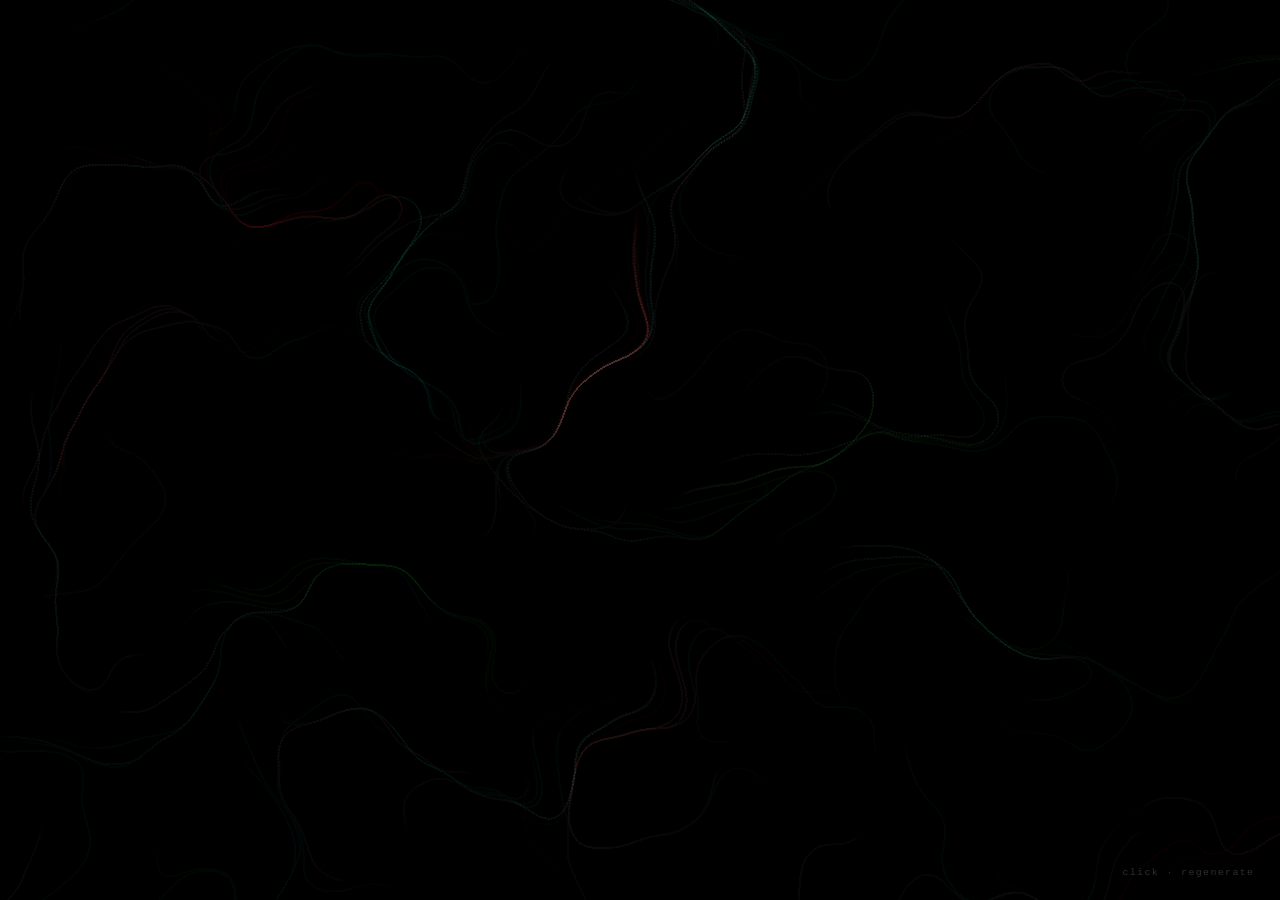
<file: flowfield.html>
<!DOCTYPE html>
<html lang="pt-BR">

<head>
  <meta charset="UTF-8">
  <meta name="viewport" content="width=device-width, initial-scale=1.0">
  <title>flowfield — mari herzer</title>
  <style>
    *,
    *::before,
    *::after {
      box-sizing: border-box;
      margin: 0;
      padding: 0;
    }

    html,
    body {
      width: 100%;
      height: 100%;
      overflow: hidden;
      background: #000;
    }

    canvas {
      display: block;
      position: fixed;
      inset: 0;
      width: 100vw;
      height: 100vh;
    }

    #hint {
      position: fixed;
      bottom: 1.4rem;
      right: 1.6rem;
      font-family: 'Courier New', monospace;
      font-size: 0.62rem;
      letter-spacing: 0.14em;
      color: rgba(255, 255, 255, 0.18);
      pointer-events: none;
      user-select: none;
    }
  </style>
</head>

<body>
  <canvas id="c"></canvas>
  <div id="hint">click · regenerate</div>

  <script>
    (function () {

      // ── Perlin noise (2D) ─────────────────────────────────────────────────────
      const _p = new Uint8Array(256);
      for (let i = 0; i < 256; i++) _p[i] = i;
      for (let i = 255; i > 0; i--) {
        const j = Math.floor(Math.random() * (i + 1));
        [_p[i], _p[j]] = [_p[j], _p[i]];
      }
      const perm = new Uint8Array(512);
      for (let i = 0; i < 512; i++) perm[i] = _p[i & 255];

      function fade(t) { return t * t * t * (t * (t * 6 - 15) + 10); }
      function lerp(a, b, t) { return a + t * (b - a); }
      function grad(h, x, y) {
        const g = h & 3;
        const u = g < 2 ? x : y, v = g < 2 ? y : x;
        return ((g & 1) ? -u : u) + ((g & 2) ? -v : v);
      }
      function noise(x, y) {
        const X = Math.floor(x) & 255, Y = Math.floor(y) & 255;
        const xf = x - Math.floor(x), yf = y - Math.floor(y);
        const u = fade(xf), v = fade(yf);
        const a = perm[X] + Y, b = perm[X + 1] + Y;
        return lerp(
          lerp(grad(perm[a], xf, yf), grad(perm[b], xf - 1, yf), u),
          lerp(grad(perm[a + 1], xf, yf - 1), grad(perm[b + 1], xf - 1, yf - 1), u),
          v
        );
      }
      function fbm(x, y, oct) {
        let v = 0, a = 0.5, f = 1, m = 0;
        for (let i = 0; i < oct; i++) {
          v += noise(x * f, y * f) * a;
          m += a; a *= 0.5; f *= 2.0;
        }
        return v / m;
      }

      // ── Canvas setup ──────────────────────────────────────────────────────────
      const canvas = document.getElementById('c');
      const ctx = canvas.getContext('2d');
      let W, H;

      function resize() {
        W = canvas.width = window.innerWidth;
        H = canvas.height = window.innerHeight;
      }

      // ── Audio analysis (optional — only if audioCtx is provided externally) ──
      // When embedded in the world engine, window._flowfieldAudio is set to an
      // AnalyserNode so the field can react to the soundtrack.
      // Falls back gracefully if not present.
      let _analyser = null;
      let _freqData = null;

      function getAudioEnergy() {
        // Returns [bassEnergy, midEnergy, highEnergy], each in [0,1]
        if (!_analyser) {
          // Try to pick up an analyser injected by the world engine
          if (window._flowfieldAnalyser) {
            _analyser = window._flowfieldAnalyser;
            _freqData = new Uint8Array(_analyser.frequencyBinCount);
          } else {
            return [0, 0, 0];
          }
        }
        _analyser.getByteFrequencyData(_freqData);
        const len = _freqData.length;
        // Bass: bins 0–5%, Mid: 5–30%, High: 30–70%
        const bassEnd = Math.floor(len * 0.05);
        const midEnd  = Math.floor(len * 0.30);
        const highEnd = Math.floor(len * 0.70);
        let bass = 0, mid = 0, high = 0;
        for (let i = 0;       i < bassEnd; i++) bass += _freqData[i];
        for (let i = bassEnd; i < midEnd;  i++) mid  += _freqData[i];
        for (let i = midEnd;  i < highEnd; i++) high += _freqData[i];
        bass /= bassEnd * 255;
        mid  /= (midEnd - bassEnd) * 255;
        high /= (highEnd - midEnd) * 255;
        return [bass, mid, high];
      }

      // ── Color system ──────────────────────────────────────────────────────────
      // Desaturated palette: greyish-teal + muted ochre / slate-green + dusty violet
      // Saturation deliberately pulled down, lightness kept in the 35–55 range
      // so peaks never blow out to white.

      function hsl(h, s, l, a) {
        return `hsla(${h | 0},${s | 0}%,${l | 0}%,${a.toFixed(3)})`;
      }

      function lerpHSL(h1, s1, l1, h2, s2, l2, t) {
        let dh = h2 - h1;
        if (dh > 180) dh -= 360;
        if (dh < -180) dh += 360;
        return [h1 + dh * t, lerp(s1, s2, t), lerp(l1, l2, t)];
      }

      // palette A: greyed teal (185°, s38, l38) → muted ochre (50°, s45, l44)
      // palette B: slate green (148°, s32, l36) → dusty violet (272°, s30, l38)
      // All saturations ≤ 45 — no pure hues, nothing bleaches to white.
      function lineColor(normPos, globalPhase, alpha, bassBoost) {
        const blend = Math.sin(globalPhase * Math.PI * 2) * 0.5 + 0.5;

        // Bass energy very slightly pushes lightness up — subtle warmth on beat
        const lBoost = bassBoost * 8;

        const [hA, sA, lA] = lerpHSL(185, 38, 38 + lBoost, 50, 45, 44 + lBoost, normPos);
        const [hB, sB, lB] = lerpHSL(148, 32, 36 + lBoost, 272, 30, 38 + lBoost, normPos);

        const [h, s, l] = lerpHSL(hA, sA, lA, hB, sB, lB, blend);
        return hsl(h, s, l, alpha);
      }

      // ── Flow field particles ───────────────────────────────────────────────────

      const NUM_LINES   = 180;
      const TAIL        = 80;
      const STEP_LEN    = 3.2;
      const NOISE_ZOOM  = 0.0018;
      const NOISE_SPEED = 0.000055;
      const CURL_AMP    = 0.45;

      let lines  = [];
      let fieldT = 0;
      let colorT = 0;

      function randomX() { return Math.random() * W * 1.2 - W * 0.1; }
      function randomY() { return Math.random() * H * 1.2 - H * 0.1; }

      function fieldAngle(x, y, t, midBoost) {
        const nx = x * NOISE_ZOOM, ny = y * NOISE_ZOOM;
        const n1 = fbm(nx + t * 1.1, ny + t * 0.7, 4);
        // Mid energy slightly increases curl intensity — more turbulence
        const curl = CURL_AMP + midBoost * 0.6;
        const n2 = fbm(nx + 3.7 + t * 0.6, ny + 1.9 + t * 0.9, 3);
        return (n1 * 4.0 + n2 * curl) * Math.PI * 2;
      }

      function spawnLine(l) {
        l.x = randomX();
        l.y = randomY();
        l.buf  = new Float32Array(TAIL * 2);
        l.head = 0;
        l.len  = 0;
        for (let i = 0; i < TAIL; i++) {
          const angle = fieldAngle(l.x, l.y, fieldT, 0);
          l.x += Math.cos(angle) * STEP_LEN;
          l.y += Math.sin(angle) * STEP_LEN;
          l.buf[i * 2]     = l.x;
          l.buf[i * 2 + 1] = l.y;
        }
        l.head = TAIL - 1;
        l.len  = TAIL;
        const midAngle = fieldAngle(l.x, l.y, fieldT, 0);
        l.colorPos  = (midAngle / (Math.PI * 2) + 1) % 1;
        l.alpha     = Math.random() * 0.05 + 0.015;
        l.lifeSpeed = 0.004 + Math.random() * 0.008;
        l.lifeT     = Math.random() * Math.PI * 2;
      }

      function isOffscreen(x, y) {
        return x < -W * 0.2 || x > W * 1.2 || y < -H * 0.2 || y > H * 1.2;
      }

      function stepLine(l, midBoost) {
        const angle = fieldAngle(l.x, l.y, fieldT, midBoost);
        // High energy slightly speeds up movement
        const spd = STEP_LEN;
        l.x += Math.cos(angle) * spd;
        l.y += Math.sin(angle) * spd;
        l.head = (l.head + 1) % TAIL;
        l.buf[l.head * 2]     = l.x;
        l.buf[l.head * 2 + 1] = l.y;
        if (l.len < TAIL) l.len++;
        if (isOffscreen(l.x, l.y)) spawnLine(l);
      }

      function init() {
        lines = [];
        for (let i = 0; i < NUM_LINES; i++) {
          const l = {};
          spawnLine(l);
          lines.push(l);
        }
      }

      // ── Render ────────────────────────────────────────────────────────────────

      const offCanvas = document.createElement('canvas');
      const offCtx    = offCanvas.getContext('2d');

      function syncOff() {
        offCanvas.width  = W;
        offCanvas.height = H;
      }

      // DECAY_ALPHA: decay at peak brightness — long trails at peak
      const DECAY_ALPHA = 0.010;

      let globalT  = 0;
      let lastTime = performance.now();

      function frame(now) {
        requestAnimationFrame(frame);
        const dt = Math.min(now - lastTime, 50);
        lastTime = now;
        globalT += dt * 0.001;

        fieldT += NOISE_SPEED * dt;
        colorT += 0.000028 * dt;

        if (offCanvas.width !== W || offCanvas.height !== H) syncOff();

        // Audio
        const [bass, mid, high] = getAudioEnergy();

        // ── Global pulse ──────────────────────────────────────────────────────
        // Slow cycle, gentle ramp. Exponent 5 = gradual swell not a burst.
        const raw         = Math.sin(globalT * 0.16) * 0.5 + 0.5;
        const pulsed      = Math.pow(raw, 5.0) + bass * 0.04;
        const globalPulse = Math.min(1, pulsed);

        // High ceiling (0.08) aggressively clears the buffer when dark → pitch black.
        // At peak it drops to DECAY_ALPHA so bright trails linger.
        const currentDecay = lerp(0.08, DECAY_ALPHA, globalPulse);

        offCtx.fillStyle = `rgba(0,0,0,${currentDecay})`;
        offCtx.fillRect(0, 0, W, H);

        for (let i = 0; i < NUM_LINES; i++) {
          const l = lines[i];
          stepLine(l, mid);
          l.lifeT += l.lifeSpeed;

          const shimmer     = Math.sin(l.lifeT * 60) * 0.5 + 0.5;
          // Floor 0.35: enough lines stay alive and bright in the dark phase.
          const pulseFloor  = Math.max(globalPulse, 0.35);
          const highFlicker = 1 + high * 0.10;
          const a  = l.alpha * (0.4 + shimmer * 0.6) * pulseFloor * highFlicker;
          // Thinner lines: 0.28–0.55 range (was 0.55–0.90)
          const lw = 0.28 + shimmer * 0.27;
          const col = lineColor(l.colorPos, colorT, a, bass);

          offCtx.save();
          offCtx.globalCompositeOperation = 'lighter';
          offCtx.strokeStyle = col;
          offCtx.lineWidth   = lw;
          offCtx.lineCap     = 'round';
          offCtx.lineJoin    = 'round';
          offCtx.beginPath();

          const oldest = (l.head - l.len + 1 + TAIL) % TAIL;
          offCtx.moveTo(l.buf[oldest * 2], l.buf[oldest * 2 + 1]);
          for (let s = 1; s < l.len; s++) {
            const idx = (oldest + s) % TAIL;
            offCtx.lineTo(l.buf[idx * 2], l.buf[idx * 2 + 1]);
          }
          offCtx.stroke();
          offCtx.restore();
        }

        ctx.clearRect(0, 0, W, H);
        ctx.drawImage(offCanvas, 0, 0);
      }

      canvas.addEventListener('click', () => {
        offCtx.clearRect(0, 0, W, H);
        fieldT += 12.0 + Math.random() * 8.0;
        init();
      });

      window.addEventListener('resize', () => {
        resize();
        syncOff();
      });

      resize();
      syncOff();
      init();
      requestAnimationFrame(frame);

    })();
  </script>
</body>

</html>
</file>
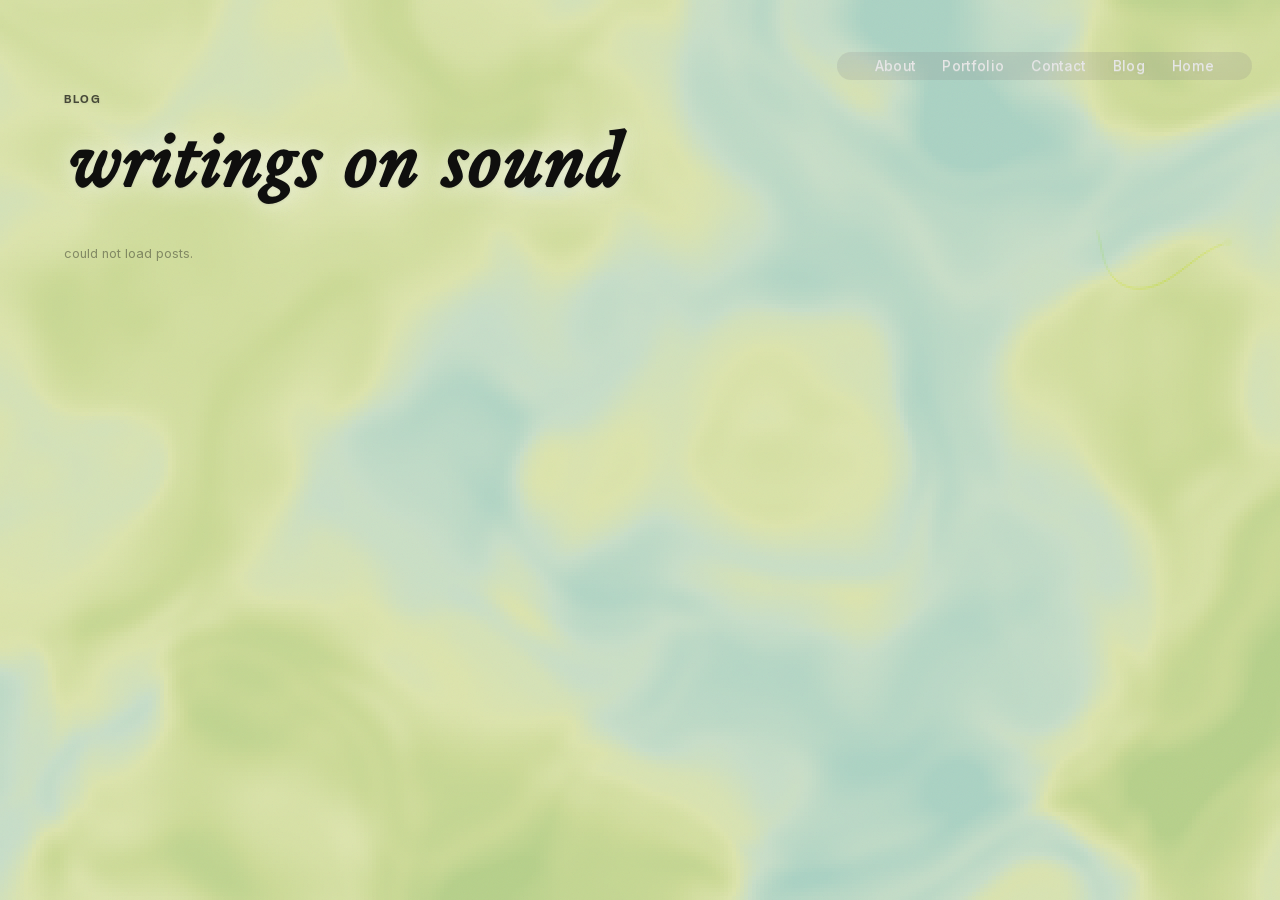
<file: substack.html>
<!DOCTYPE html>
<html lang="en">
<head>
  <meta charset="UTF-8">
  <meta http-equiv="X-UA-Compatible" content="IE=edge">
  <meta name="viewport" content="width=device-width, initial-scale=1.0">
  <title>Mari Herzer · writings on sound</title>
  <link rel="preconnect" href="https://fonts.googleapis.com">
  <link rel="preconnect" href="https://fonts.gstatic.com" crossorigin>
  <link rel="stylesheet" href="https://fonts.googleapis.com/css2?family=DM+Serif+Display:ital@0;1&display=swap">
  <link rel="stylesheet" href="styles.css?v=202605211530">
  <link rel="icon" href="resources/img/favicon1.ico" type="image/x-icon">

  <style>
    /* ── unlock scroll ── */
    html, body             { overflow-y: auto !important; overflow-x: hidden; height: auto !important; }
    html, body, .container { overflow-y: auto !important; }

    .substack-page.container {
      position: relative !important;
      height: auto !important;
      min-height: 100vh;
      overflow: visible !important;
      max-width: none;
      padding: calc(5.8rem + env(safe-area-inset-top, 0)) max(5vw, env(safe-area-inset-right, 12px))
               max(12vh, 5.5rem) max(5vw, env(safe-area-inset-left, 12px));
      gap: 0;
      margin: 0;
      left: auto;
      top: auto;
      z-index: 4;
    }

    /* Same horizontal rail as colaborar / about .onepager-inner */
    .substack-inner {
      width: min(1240px, 92vw);
      margin: 0 auto;
    }

    #player-ui        { display: none !important; }
    .lang-switcher    { display: none !important; }



    /* ── eyebrow rhythm like onepager ── */
    .substack-eyebrow {
      font-family: 'Brut Grotesque', 'Inter', sans-serif;
      font-size: 0.68rem;
      font-weight: 700;
      letter-spacing: 0.14em;
      text-transform: uppercase;
      opacity: 0.72;
      margin-bottom: 1rem;
    }

    .substack-header {
      margin-bottom: 3rem;
      padding-bottom: 0;
      border-bottom: none;
      max-width: min(680px, 100%);
    }

    .substack-header h2 {
      margin: 0;
      color: var(--ink);
    }

    .rss-post {
      margin-bottom: 5.5rem;
      padding-bottom: 0;
      border-bottom: none;
      max-width: min(680px, 100%);
    }
    .rss-post:last-child { margin-bottom: 0; }

    .rss-post-header {
      display: flex;
      align-items: baseline;
      gap: 1rem;
      margin-bottom: 1rem;
      flex-wrap: wrap;
    }
    .rss-post-title {
      font-size: clamp(1.08rem, 2.25vw, 1.95rem);
      font-weight: 500;
      letter-spacing: -0.015em;
      line-height: 1.22;
      font-style: normal;
      font-family: 'Brut Grotesque', 'Inter', sans-serif;
    }
    .rss-post-date {
      font-size: 0.68rem;
      letter-spacing: 0.14em;
      opacity: 0.5;
      white-space: nowrap;
      font-family: 'Brut Grotesque', 'Inter', sans-serif;
      font-weight: 500;
      text-transform: uppercase;
    }

    .rss-post-body {
      font-family: 'Brut Grotesque', 'Inter', sans-serif;
      font-size: clamp(1.08rem, 2.25vw, 1.95rem);
      line-height: 1.22;
      letter-spacing: -0.015em;
      font-weight: 500;
      color: rgba(15, 15, 14, 0.88);
      text-align: justify;
      max-width: 30ch;
    }
    .rss-post-body p { margin-bottom: 1.2rem; }
    .rss-post-body img { max-width: 100%; height: auto; margin: 1rem 0; }
    .rss-post-body h1,
    .rss-post-body h2,
    .rss-post-body h3 {
      font-family: 'Brut Grotesque', 'Inter', sans-serif;
      font-weight: 700;
      font-style: normal;
      margin: 1.4em 0 0.6em;
      text-align: left;
    }

    .rss-post-link {
      display: inline-block;
      margin-top: 1.2rem;
      font-size: 0.68rem;
      letter-spacing: 0.14em;
      opacity: 0.55;
      text-decoration: none;
      color: var(--accent-2);
      transition: opacity 0.2s;
      font-family: 'Brut Grotesque', 'Inter', sans-serif;
      font-weight: 700;
      text-transform: uppercase;
    }
    .rss-post-link:hover { opacity: 1; }
  </style>
</head>
<body class="nav-unified legacy-home-noise-bg mh-substack">

  <canvas id="bg-canvas"></canvas>
  <canvas id="creature-canvas"></canvas>
  <canvas id="world-canvas"></canvas>
  <div class="noise"></div>
  <div id="cinema-veil"></div>

  <nav class="sliding-panel home-main-nav" aria-label="Primary">
    <button type="button" class="panel-trigger" aria-expanded="false" aria-controls="homeNavPanelContent" id="homeNavTrigger">
      <span class="trigger-label">Menu</span>
    </button>
    <div class="panel-content" id="homeNavPanelContent">
      <button type="button" class="home-menu-close-mobile" id="homeMenuCloseMobile" aria-label="Close menu">Close</button>
      <div class="home-nav-desktop-inner">
        <div class="nav-links nav-links--home-desktop">

          <a href="index-en.html#about" class="nav-item">
            About
          </a>

          <a href="portfolio-en.html" class="nav-item">
            Portfolio
          </a>

          <button class="btnC nav-item" type="button">
            Contact
          </button>

          <dialog id="contatoDialog">
            <button class="btnClose2 dialog-close">&#x2715;</button>
            <div class="dialog-body dialog-body--contato">
              <p><span class="contact-label">instagram</span><br>
                <a href="https://instagram.com/mariherzer" target="_blank">@mariherzer</a></p>
              <p><span class="contact-label">email</span><br>
                <a href="mailto:mari@mariherzer.org">mari@mariherzer.org</a></p>
            </div>
          </dialog>

          <a href="substack.html" class="nav-item">
            Blog
          </a>

          <a href="index-en.html" class="nav-item nav-item--home-foot">Home</a>

          <div class="nav-links-social">
            <a href="https://www.instagram.com/mariherzer/" target="_blank" rel="noopener noreferrer">Instagram</a>
            <a href="https://mariherzer.bandcamp.com/" target="_blank" rel="noopener noreferrer">Bandcamp</a>
          </div>

        </div>
      </div>
    </div>
  </nav>

  <main class="substack-page container">

    <div class="substack-inner">
      <div class="substack-header">
        <p class="substack-eyebrow">blog</p>
        <h2>writings on sound</h2>
      </div>

      <div id="rss-feed">
        <p style="opacity:0.4;font-size:0.8rem;letter-spacing:0.14em;text-transform:uppercase;font-family:'Brut Grotesque',sans-serif;font-weight:700;">loading…</p>
      </div>
    </div>

    <script>
    fetch('https://api.rss2json.com/v1/api.json?rss_url=' + encodeURIComponent('https://writingsonsound1.substack.com/feed'))
      .then(r => r.json())
      .then(data => {
        const feed = document.getElementById('rss-feed');
        feed.innerHTML = '';
        (data.items || []).forEach(item => {
          const date    = new Date(item.pubDate);
          const dateStr = date.toLocaleDateString('en-GB', { day:'2-digit', month:'short', year:'numeric' });
          const article = document.createElement('article');
          article.className = 'rss-post';
          article.innerHTML = `
            <div class="rss-post-header">
              <h3 class="rss-post-title">${item.title}</h3>
              <span class="rss-post-date">${dateStr}</span>
            </div>
            <div class="rss-post-body">${item.content || item.description}</div>
            <a class="rss-post-link" href="${item.link}" target="_blank" rel="noopener">read on substack ↗</a>
          `;
          feed.appendChild(article);
        });
      })
      .catch(() => {
        document.getElementById('rss-feed').innerHTML =
          '<p style="opacity:0.4;font-size:0.8rem;">could not load posts.</p>';
      });
    </script>

  </main>

  <div id="player-ui"></div>

  <script src="script.js?v=202604295076"></script>
</body>
</html>
</file>
<file: styles.css>
/* v202605032400 */
/* ─────────────────────────────────────────
   FONTS
───────────────────────────────────────── */

@font-face {
  font-family: 'Inter';
  src: url(resources/fonts/InterVariable.woff2) format('woff2');
  font-display: swap;
}

@font-face {
  font-family: 'Monotalic';
  src: url(resources/fonts/MonotalicBold.woff2) format('woff2');
  font-weight: bold;
  font-display: swap;
}

@font-face {
  font-family: 'Brut Grotesque';
  src: url(resources/fonts/Brut_Medium.woff2) format('woff2');
  font-weight: 500;
  font-style: normal;
  font-display: swap;
}

@font-face {
  font-family: 'Brut Grotesque';
  src: url(resources/fonts/Brut_Bold.woff2) format('woff2');
  font-weight: 700;
  font-style: normal;
  font-display: swap;
}

@font-face {
  font-family: 'Legitima';
  src: url(resources/fonts/LegitimaRegular.woff2) format('woff2');
  font-weight: normal;
  font-style: normal;
  font-display: swap;
}

@font-face {
  font-family: 'Mina';
  src: url(resources/fonts/Minaf.woff2) format('woff2');
  font-weight: bold;
  font-style: normal;
  font-display: swap;
}

@font-face {
  font-family: 'Legitima';
  src: url(resources/fonts/LegitimaItalic.woff2) format('woff2');
  font-weight: normal;
  font-style: italic;
  font-display: swap;
}

/* keep legacy aliases so existing rules still resolve */
@font-face {
  font-family: 'Legitima Regular';
  src: url(resources/fonts/LegitimaRegular.woff2) format('woff2');
  font-weight: normal;
  font-display: swap;
}

@font-face {
  font-family: 'Legitima Italic';
  src: url(resources/fonts/LegitimaItalic.woff2) format('woff2');
  font-weight: normal;
  font-style: normal;
  font-display: swap;
}

/* ─────────────────────────────────────────
   VARIABLES
───────────────────────────────────────── */

:root {
  --bg:       #e8ece3;
  --ink:      #0f0f0e;
  --accent:   #b8d832;
  --accent-2: #6b8c3e;
  --muted:    #7a7e72;
  --white:    #f5f7f0;
  --radius:   4px;
  --mono:     'Courier New', monospace;
  /* Unified edge inset — homepage, sticky titles, portfolio bar (paired with env(safe-area-inset-*)) */
  --page-edge: 1.75rem;
  /* Shifts marquee title block slightly right; shared with sobre/portfolio sticky titles */
  --title-align-nudge: 0.42rem;
  --title-inline-start: calc(max(var(--page-edge), env(safe-area-inset-left, 0px)) + var(--title-align-nudge));
  --brand-title-pad-inline: max(var(--page-edge), env(safe-area-inset-left, 0px));
  --brand-title-pad-inline-end: max(var(--page-edge), env(safe-area-inset-right, 0px));
  /* Shared by index marquee, portfolio fixed h2, about onepager title band */
  --home-title-line-clamp: clamp(2.2rem, 8.2vw, 5rem);
  --title-band-extra: 0.85rem;
  /* Mirrors .site-subtitles-home li padding-bottom — desktop sonic button offset */
  --site-subtitle-li-gap: 0.52rem;
  --home-bottom-rail-inset: max(var(--page-edge), env(safe-area-inset-bottom, 0px));
}

@media (min-width: 1024px) {
  :root {
    --desktop-title-cap-height: calc(var(--home-title-line-clamp) * 0.95);
    /* .home-nav-desktop-inner vertical padding 0.38rem×2 + link line box (Inter ~1.02rem cap) */
    --desktop-nav-pill-outer-h: calc(0.76rem + clamp(0.86rem, 1.02vw, 1.02rem) * 1.22);
    /* Nav pill vertical center aligns with title line vertical center */
    --desktop-menu-pill-top: calc(
      max(var(--page-edge), env(safe-area-inset-top, 0px)) +
      var(--desktop-title-cap-height) * 0.5 -
      var(--desktop-nav-pill-outer-h) * 0.5
    );
  }
}

@media (max-width: 1023px) {
  :root {
    --page-edge: 1.5rem;
    --home-title-line-clamp: clamp(2rem, 13vw, 3.5rem);
    --title-band-extra: 0.55rem;
    /* Titles (home / sobre / portfolio) sit slightly closer to the left edge vs desktop */
    --title-align-nudge: 0.14rem;
    /* Unified mobile brand line — home, about, portfolio, blog */
    --brand-title-size-mobile: calc(var(--home-title-line-clamp) + 2px);
    --brand-title-tracking-mobile: 0.011em;
    --brand-title-inline-shift: 0.18rem;
    --title-top-inset: max(var(--page-edge), env(safe-area-inset-top, 0px));
    --mobile-title-cap-height: calc(var(--brand-title-size-mobile) * 0.95);
    /* Menu / Fechar pill: padding 0.5rem×2 + label 0.82rem with line-height: 1 on label (matches .panel-trigger) */
    --mobile-menu-pill-outer-h: calc(1rem + 0.82rem);
    /* Same geometry as desktop (midline), then nudge down slightly — not full baseline lock */
    --mobile-menu-pill-drop: clamp(3px, 0.28rem, 6px);
    --mobile-menu-pill-top: calc(
      var(--title-top-inset) +
      var(--mobile-title-cap-height) * 0.5 -
      var(--mobile-menu-pill-outer-h) * 0.5 +
      var(--mobile-menu-pill-drop)
    );
  }
}

/* ─────────────────────────────────────────
   RESET & BASE
───────────────────────────────────────── */

*, *::before, *::after {
  box-sizing: border-box;
  margin: 0;
  padding: 0;
}

html {
  font-size: 16px;
  scroll-behavior: smooth;
}

html, body {
  height: 100%;
  overflow: hidden; /* prevent mobile scroll */
}

body {
  background-color: var(--bg);
  color: var(--ink);
  font-family: 'Inter', sans-serif;
  min-height: 100vh;
  overflow-x: hidden;
  overflow-y: hidden;
}

html:has(body.site-home) {
  background-color: transparent;
}

/* About overlay: html stayed transparent → thin white bleed above black body */
html:has(body.onepager-active) {
  background-color: #000;
  color-scheme: dark;
  /* Mirror portfolio scroll root (portfolio.html unlocks html+body) → same scrollbar as portfolio */
  overflow-x: hidden;
  overflow-y: auto !important;
  height: auto !important;
}

body.onepager-active {
  background: #000;
  color: #fff;
  color-scheme: dark;
  overflow-x: hidden !important;
  overflow-y: visible !important;
}

body.onepager-active .container,
body.onepager-active .home-marquee-anchor,
body.onepager-active .home-video-backdrop,
body.onepager-active #player-ui,
body.onepager-active #homeCornerSubtitles,
body.onepager-active #bg-canvas,
body.onepager-active #creature-canvas,
body.onepager-active #world-canvas,
body.onepager-active #cinema-veil,
body.onepager-active .noise {
  display: none !important;
}

/*
 * Sliding nav above #colaborar-page (z-index ~120).
 * Bump z-index here only — do NOT set position: relative; it overrides desktop fixed+top+right and pins the pill top-left over the title.
 */
body.onepager-active.site-home .home-main-nav {
  z-index: 280;
}

body.onepager-active.site-home #langSwitcher {
  z-index: 200;
}

body.nav-unified .home-main-nav {
  position: relative;
  z-index: 280;
}

/* Blog: body fill must not obscure fixed #bg-canvas */
body:not(.portfolio-page).nav-unified:not(.site-home) {
  background-color: transparent !important;
}

/* xyudiw2: never backdrop-blur #bg-canvas behind main — blur smears the FBM into a mushy faux-gradient */
body.legacy-home-noise-bg main.substack-page.container {
  background: transparent;
  backdrop-filter: none;
  -webkit-backdrop-filter: none;
}

/* xyudiw2: raw canvas bleed — no paper slab behind text (readable via subtle text-shadow instead) */
body.legacy-home-noise-bg .substack-inner {
  background: transparent;
}

body.legacy-home-noise-bg .substack-eyebrow,
body.legacy-home-noise-bg .substack-header h2 {
  text-shadow:
    0 0 22px rgba(248, 249, 245, 0.65),
    0 0 40px rgba(248, 249, 245, 0.35),
    0 1px 3px rgba(15, 15, 14, 0.12);
}

body.legacy-home-noise-bg .rss-post-title,
body.legacy-home-noise-bg .rss-post-date {
  text-shadow:
    0 0 18px rgba(248, 249, 245, 0.55),
    0 1px 2px rgba(15, 15, 14, 0.1);
}

body.legacy-home-noise-bg .rss-post-body,
body.legacy-home-noise-bg .rss-post-body p {
  text-shadow:
    0 0 16px rgba(248, 249, 245, 0.5),
    0 1px 2px rgba(15, 15, 14, 0.08);
}

body.legacy-home-noise-bg a.rss-post-link {
  text-shadow: 0 0 12px rgba(248, 249, 245, 0.45);
}

/* Blog (Substack) — header line matches brand title metrics on other pages */
body.mh-substack .substack-header h2 {
  font-family: 'Legitima', 'Legitima Italic', serif;
  font-style: italic;
  font-weight: 700;
  font-size: var(--home-title-line-clamp);
  line-height: 0.95;
  letter-spacing: 0.03em;
  margin: 0;
  color: var(--ink);
}

@media (max-width: 1023px) {
  body.mh-substack .substack-header h2 {
    font-size: var(--brand-title-size-mobile);
    letter-spacing: var(--brand-title-tracking-mobile);
  }
}

/* ── MOBILE FULLSCREEN HOME NAV — sonic world paused; menu overlay is opaque #000 outside Substack ── */
body.site-home.home-menu-open:not([data-world]) #bg-canvas,
body.site-home.home-menu-open:not([data-world]) #creature-canvas,
body.site-home.home-menu-open:not([data-world]) #world-canvas {
  opacity: 0 !important;
  visibility: hidden !important;
  pointer-events: none !important;
  transition: none !important;
}
body.site-home.home-menu-open:not([data-world]) .noise {
  opacity: 0 !important;
}
/* Animated shader stays visible behind the blog (Substack) menu only — index/portfolio/nav hide canvases while open */
body.home-menu-open:not(.mh-substack):not([data-world]) #bg-canvas,
body.home-menu-open:not(.mh-substack):not([data-world]) #creature-canvas,
body.home-menu-open:not(.mh-substack):not([data-world]) #world-canvas {
  opacity: 0 !important;
  visibility: hidden !important;
  pointer-events: none !important;
}
body.home-menu-open:not(.mh-substack):not([data-world]) .noise {
  opacity: 0 !important;
}
body.site-home.home-menu-open:not([data-world]) .site-title,
body.site-home.home-menu-open:not([data-world]) #home-corner-cluster,
body.site-home.home-menu-open:not([data-world]) #langSwitcher {
  visibility: hidden;
  opacity: 0 !important;
  pointer-events: none;
}

body.site-home.home-menu-open:not([data-world]) #play-btn {
  border-color: rgba(255,255,255,0.85) !important;
  color: #fff !important;
}
body.site-home.home-menu-open:not([data-world]) #play-label,
body.site-home.home-menu-open:not([data-world]) #play-icon {
  color: #fff !important;
}
/* When world is active — remove border and backdrop from panel trigger */
body[data-world] .panel-trigger {
  border-color: transparent !important;
  backdrop-filter: none !important;
  -webkit-backdrop-filter: none !important;
}
body.menu-open[data-world] .panel-trigger {
  mix-blend-mode: normal !important;
  backdrop-filter: none !important;
  -webkit-backdrop-filter: none !important;
}

/* ─────────────────────────────────────────
   CANVAS LAYERS
───────────────────────────────────────── */

#bg-canvas {
  position: fixed;
  inset: 0;
  width: 100vw;
  height: 100vh;
  z-index: 0;
  image-rendering: pixelated;
}

/* Index only: Chrome often fails to backdrop-blend sibling UI with a z:0 shader; push bg into negative
   z so marquee/nav mix-blend composites against the rendered canvas layer. Portfolio keeps z:0 above. */
body.site-home #bg-canvas {
  z-index: -1;
}

#creature-canvas {
  position: fixed;
  inset: 0;
  width: 100vw;
  height: 100vh;
  z-index: 1;
  pointer-events: none;
  image-rendering: pixelated;
  mix-blend-mode: color-burn;
}

/* ─────────────────────────────────────────
   GRAIN OVERLAY
───────────────────────────────────────── */

.noise {
  position: fixed;
  inset: 0;
  pointer-events: none;
  z-index: 2;
  opacity: 0.06;
  background-image: url("data:image/svg+xml,%3Csvg viewBox='0 0 200 200' xmlns='http://www.w3.org/2000/svg'%3E%3Cfilter id='n'%3E%3CfeTurbulence type='fractalNoise' baseFrequency='0.9' numOctaves='4' stitchTiles='stitch'/%3E%3C/filter%3E%3Crect width='100%25' height='100%25' filter='url(%23n)'/%3E%3C/svg%3E");
  background-repeat: repeat;
  background-size: 150px;
}

/* ─────────────────────────────────────────
   LAYOUT
───────────────────────────────────────── */

.container {
  position: fixed;
  top: 0;
  left: 0;
  z-index: 3;
  max-width: 560px;
  padding: 8vh 8vw 6vh;
  height: 100vh;
  display: flex;
  flex-direction: column;
  justify-content: flex-start;
  gap: 1.8rem;
  overflow: hidden;
}

body.site-home {
  /* Let title/nav mix-blend modes composite with #bg-canvas, not the global paper fill */
  background-color: transparent;
  --home-title-band-h: calc(
    max(var(--page-edge), env(safe-area-inset-top, 0px)) +
    var(--home-title-line-clamp) * 0.95 +
    var(--title-band-extra)
  );
}

body.site-home .home-marquee-anchor {
  position: fixed;
  z-index: 4;
  top: max(var(--page-edge), env(safe-area-inset-top, 0px));
  left: max(var(--page-edge), env(safe-area-inset-left, 0px));
  margin-inline-start: var(--title-align-nudge);
  pointer-events: none;
  background: transparent;
}

body.site-home .home-marquee-anchor .site-title {
  pointer-events: auto;
}

/* Homepage title: long chunk always visible (no Mari → MH swap in sonic worlds). */
.site-title-chunk {
  display: inline-block;
  vertical-align: bottom;
  transition:
    max-width 1.2s cubic-bezier(0.22, 1, 0.36, 1),
    opacity 1.05s ease,
    letter-spacing 1.05s ease;
}

.site-title-chunk--long {
  max-width: none;
  overflow: visible;
  white-space: nowrap;
}

.site-title-chunk--short {
  max-width: 0;
  margin: 0;
  padding: 0;
  opacity: 0;
  overflow: hidden;
  white-space: nowrap;
  letter-spacing: 0.05em;
}

/* ── Homepage marquee title: solid white over #bg-canvas (difference + dark ink read as black in Safari) ── */
body.site-home .site-title {
  position: relative;
  display: inline-block;
  font-family: 'Legitima', 'Legitima Italic', serif;
  font-style: italic;
  font-weight: 700;
  font-synthesis: weight;
  -webkit-text-stroke: 1.4px currentColor;
  font-size: var(--home-title-line-clamp);
  line-height: 0.95;
  letter-spacing: 0.04em;
  color: #fff;
  mix-blend-mode: normal;
  transition: color 3s ease;
  padding: 0;
  margin: 0;
  text-align: left;
  -webkit-font-smoothing: antialiased;
}

/* Safari on macOS desktop: the font has no true bold face, so styles.css uses
   font-synthesis:weight + -webkit-text-stroke to fake it.  Safari's bold-synthesis
   algorithm paints a second glyph pass internally; the 1.4px stroke then overlaps
   it, producing the doubled look.  Also, Safari clips the italic overshoot of the
   final "r" at the inline-block boundary — padding-inline-end gives it room.
   Chrome is unaffected because .safari-mac is only added by the UA-sniff script. */
html.safari-mac body.site-home .site-title {
  font-synthesis: none;
  -webkit-text-stroke: 0;
  padding-inline-end: 0.22em;
}

body[data-world] #homeCornerSubtitles {
  opacity: 0;
  visibility: hidden;
  pointer-events: none;
  transition: opacity 0.45s ease, visibility 0.45s ease;
}

@media (max-width: 1023px) {
  body.site-home .site-title {
    font-size: var(--brand-title-size-mobile);
    letter-spacing: var(--brand-title-tracking-mobile);
    -webkit-text-stroke: 1px currentColor;
  }

  body.site-home .home-marquee-anchor {
    margin-inline-start: 0;
    left: calc(max(var(--page-edge), env(safe-area-inset-left, 0px)) - var(--brand-title-inline-shift));
    /* Keep italic overshoot + menu band inside viewport (avoids clipped “r”) */
    padding-inline-end: max(4.5rem, calc(var(--mobile-menu-pill-outer-h) + 2.85rem));
    box-sizing: border-box;
    max-width: 100vw;
  }

  .onepager-sticky-title {
    font-size: var(--brand-title-size-mobile);
    letter-spacing: var(--brand-title-tracking-mobile);
  }

  #colaborar-page .onepager-sticky-title {
    padding-left: calc(max(var(--page-edge), env(safe-area-inset-left, 0px)) - var(--brand-title-inline-shift));
  }

  body.portfolio-page .pf-onepager-shell > h2.onepager-sticky-title {
    top: var(--title-top-inset);
    left: calc(max(var(--page-edge), env(safe-area-inset-left, 0px)) - var(--brand-title-inline-shift));
    margin-inline-start: 0;
  }

  /* About overlay mobile: same fixed title row as portfolio (no JS scroll-sync) */
  body.onepager-active.site-home #colaborar-page.onepager {
    padding-top: 0;
  }

  body.onepager-active.site-home #colaborar-page > h2.onepager-sticky-title {
    position: fixed;
    top: var(--title-top-inset);
    left: calc(max(var(--page-edge), env(safe-area-inset-left, 0px)) - var(--brand-title-inline-shift));
    margin: 0;
    right: auto;
    width: auto;
    max-width: min(920px, 92vw);
    z-index: 260;
    padding: 0 max(var(--page-edge), env(safe-area-inset-right, 0px)) 0 0;
    box-sizing: border-box;
    mix-blend-mode: difference;
    -webkit-text-stroke: 1px currentColor;
  }

  body.onepager-active.site-home #colaborar-page .onepager-inner {
    padding-top: calc(
      max(var(--page-edge), env(safe-area-inset-top, 0px)) +
      var(--brand-title-size-mobile) * 0.95 +
      var(--title-band-extra)
    );
  }

  /* Blog: lock mobile menu pill to same geometry as portfolio */
  body.mh-substack.nav-unified .panel-trigger,
  body.mh-substack.nav-unified .home-menu-close-mobile {
    top: var(--mobile-menu-pill-top);
    right: calc(max(var(--page-edge), env(safe-area-inset-right, 0px)) - 0.5rem);
  }

  body.site-home .home-corner-cluster {
    /* Mobile: same three-line list as desktop, vertically centered along the right rail */
    top: 50%;
    bottom: auto;
    right: max(var(--page-edge), env(safe-area-inset-right, 0px));
    left: auto;
    transform: translateY(-50%);
  }
}

/* Mobile-only: full-bleed video/images in sobre + portfolio; copy/labels keep side gutters (desktop unchanged) */
@media (max-width: 1023px) {
  body.portfolio-page main.pf-page .onepager-inner,
  body.onepager-active #colaborar-page .onepager-inner {
    width: 100%;
    max-width: 100%;
  }

  body.portfolio-page .pf-page .onepager-block--text,
  body.onepager-active #colaborar-page .onepager-block--text {
    padding-inline: max(var(--page-edge), env(safe-area-inset-left)) max(var(--page-edge), env(safe-area-inset-right));
    box-sizing: border-box;
  }

  body.portfolio-page .pf-page .pf-video-label {
    padding-inline: max(var(--page-edge), env(safe-area-inset-left)) max(var(--page-edge), env(safe-area-inset-right));
    box-sizing: border-box;
  }

  body.onepager-active #colaborar-page .onepager-eyebrow {
    padding-inline: max(var(--page-edge), env(safe-area-inset-left)) max(var(--page-edge), env(safe-area-inset-right));
  }

  body.portfolio-page .pf-page .onepager-video-note,
  body.onepager-active #colaborar-page .onepager-video-note {
    padding-inline: max(var(--page-edge), env(safe-area-inset-left)) max(var(--page-edge), env(safe-area-inset-right));
  }

  body.portfolio-page .pf-page .pf-bc-label {
    padding-inline: max(var(--page-edge), env(safe-area-inset-left)) max(var(--page-edge), env(safe-area-inset-right));
    box-sizing: border-box;
  }
}

/* ── Homepage language globe — index + index-en only (no #langSwitcher elsewhere) ── */
body.site-home #langSwitcher.lang-switcher {
  position: fixed;
  bottom: var(--home-bottom-rail-inset);
  left: max(var(--page-edge), env(safe-area-inset-left, 0px));
  right: auto;
  top: auto;
  z-index: 20;
  display: flex;
  flex-direction: column;
  align-items: flex-start;
  pointer-events: auto;
}

body.site-home #langSwitcher .lang-globe-btn {
  background: none;
  border: none;
  cursor: pointer;
  padding: 0;
  width: 1.95rem;
  height: 1.95rem;
  display: flex;
  align-items: center;
  justify-content: center;
  opacity: 0.72;
  transition: opacity 0.2s ease;
}

body.site-home #langSwitcher .lang-globe-btn:hover {
  opacity: 1;
}

body.site-home #langSwitcher .lang-globe-btn img {
  width: 100%;
  height: 100%;
  object-fit: contain;
  display: block;
  filter: brightness(0) invert(1) brightness(1.12) contrast(1.06);
}

body.site-home #langSwitcher .lang-dropdown {
  position: absolute;
  left: 0;
  right: auto;
  bottom: calc(100% + 0.42rem);
  top: auto;
  margin: 0;
  display: none;
  flex-direction: column;
  background: rgba(245, 247, 240, 0.88);
  backdrop-filter: blur(10px);
  -webkit-backdrop-filter: blur(10px);
  border: 1px solid rgba(0, 0, 0, 0.1);
  border-radius: 4px;
  box-shadow: 0 4px 20px rgba(0, 0, 0, 0.1);
  overflow: hidden;
  animation: dialog-in 0.25s cubic-bezier(0.22, 1, 0.36, 1);
  min-width: 120px;
}

body.site-home #langSwitcher .lang-dropdown.open {
  display: flex;
  flex-direction: column;
}

body.site-home #langSwitcher .lang-dropdown a {
  font-family: var(--mono);
  font-size: 0.72rem;
  letter-spacing: 0.1em;
  color: var(--ink);
  text-decoration: none;
  padding: 0.55rem 0.9rem;
  text-transform: uppercase;
  transition: background 0.15s, color 0.15s;
  background: none;
  border-bottom: 1px solid rgba(0, 0, 0, 0.06);
}

body.site-home #langSwitcher .lang-dropdown a:last-child {
  border-bottom: none;
}

body.site-home #langSwitcher .lang-dropdown a:hover {
  background: rgba(184, 216, 50, 0.18);
  color: var(--accent-2);
}

body.site-home #langSwitcher .lang-dropdown a.active {
  color: var(--accent-2);
  font-weight: bold;
}

@media (max-width: 1023px) {
  body.site-home #langSwitcher.lang-switcher {
    bottom: var(--home-bottom-rail-inset);
    left: max(var(--page-edge), env(safe-area-inset-left, 0px));
  }
  body.site-home #langSwitcher .lang-globe-btn {
    width: 1.45rem;
    height: 1.45rem;
  }
  /* Same bottom inset as globe — ecossistemas sonoros / world controls rail */
  body.site-home #player-ui {
    bottom: var(--home-bottom-rail-inset);
  }
}

/* Bottom-right subtitles — inset from edges matches homepage title (see --page-edge) */
.home-corner-cluster {
  position: fixed;
  bottom: var(--home-bottom-rail-inset);
  right: max(var(--page-edge), env(safe-area-inset-right, 0px));
  z-index: 14;
  display: flex;
  flex-direction: column;
  align-items: flex-end;
  gap: 0;
  pointer-events: none;
}

.site-subtitles-home {
  list-style: none;
  margin: 0;
  padding: 0;
  font-family: var(--mono);
  font-weight: normal;
  font-size: clamp(0.78rem, 1.95vw, 0.875rem);
  letter-spacing: 0.13em;
  color: rgba(15, 15, 14, 0.85);
  text-align: right;
  text-transform: lowercase;
}

.site-subtitles-home li {
  line-height: 1.46;
  padding-bottom: 0.52rem;
  border-bottom: 1px solid rgba(15, 15, 14, 0.22);
}

.site-subtitles-home li:last-child {
  padding-bottom: 0;
  border-bottom: none;
}

body.site-home .site-subtitles-home li {
  color: transparent;
  background: linear-gradient(
    100deg,
    rgba(235, 236, 234, 0.78) 0%,
    #fff 18%,
    rgba(235, 236, 234, 0.78) 36%,
    rgba(235, 236, 234, 0.78) 100%
  );
  background-size: 160% 100%;
  -webkit-background-clip: text;
  background-clip: text;
  animation: mh-subtitles-shimmer 11s ease-in-out infinite;
  border-bottom: 1px solid rgba(255, 255, 255, 0.22);
}

body.site-home .site-subtitles-home li:last-child {
  border-bottom: none;
  padding-bottom: 0;
}

@keyframes mh-subtitles-shimmer {
  0%, 20% {
    background-position: 120% center;
  }
  65%, 100% {
    background-position: -120% center;
  }
}

body.site-home[data-world] .site-subtitles-home li {
  color: transparent;
  background: linear-gradient(
    100deg,
    rgba(245, 247, 240, 0.55) 0%,
    #fff 20%,
    rgba(245, 247, 240, 0.55) 40%,
    rgba(245, 247, 240, 0.55) 100%
  );
  background-size: 160% 100%;
  -webkit-background-clip: text;
  background-clip: text;
  animation: mh-subtitles-shimmer 11s ease-in-out infinite;
  border-bottom: 1px solid rgba(245, 247, 240, 0.28);
}

body.site-home[data-world] .site-subtitles-home li:last-child {
  border-bottom: none;
}

@media (min-width: 1024px) {
  body.site-home .site-title {
    text-align: left;
  }
}

/* portfolio.html — scroll layout (no home .container fixed column) */
main.pf-page {
  display: block;
  position: relative;
  left: auto;
  top: auto;
  width: 100%;
  max-width: none;
  margin: 0;
  padding: 0 0 max(12vh, 5.5rem);
  min-height: 100vh;
  height: auto;
  z-index: 4;
  box-sizing: border-box;
}


/* ── Portfolio: fixed title matches colaborar “floating”; band height matches homepage --home-title-band-h ── */
body.portfolio-page {
  --pf-title-inset-block-start: max(var(--page-edge), env(safe-area-inset-top, 0px));
  --pf-title-band-h: calc(
    var(--pf-title-inset-block-start) +
    var(--home-title-line-clamp) * 0.95 +
    var(--title-band-extra)
  );
  box-sizing: border-box;
  overflow-x: hidden;
  background-color: #000 !important;
  color-scheme: dark;
}

html:has(body.portfolio-page) {
  background-color: #000;
}

body.portfolio-page #bg-canvas {
  display: none !important;
}

body.portfolio-page .noise {
  opacity: 0 !important;
}

body.portfolio-page .pf-onepager-shell > h2.onepager-sticky-title {
  /* Geometry only; visual matches xyudiw2 `.onepager-sticky-title` via class */
  position: fixed;
  top: max(var(--page-edge), env(safe-area-inset-top, 0px));
  left: max(var(--page-edge), env(safe-area-inset-left, 0px));
  margin: 0;
  margin-inline-start: var(--title-align-nudge);
  right: auto;
  width: auto;
  max-width: min(920px, 92vw);
  z-index: 260;
  padding: 0 max(var(--page-edge), env(safe-area-inset-right, 0px)) 0 0;
  box-sizing: border-box;
}

body.portfolio-page .pf-onepager-shell > main.pf-page {
  padding-top: var(--pf-title-band-h);
}

/*
 * Portfolio scroll-reveal matches index About: .onepager-block is hidden until JS adds .is-visible
 * (portfolio.html uses the same dual IntersectionObservers as index onepager).
 */

/* Same vertical band + scroll flow as #colaborar-page.onepager (title + inner stack) */
.pf-onepager-shell {
  min-height: 100vh;
  width: 100%;
  position: relative;
  z-index: 4;
  padding: var(--pf-title-inset-block-start, max(var(--page-edge), env(safe-area-inset-top, 0px))) 0 5.5rem;
  box-sizing: border-box;
}

/* ─────────────────────────────────────────
   HEADER
───────────────────────────────────────── */

.header {
  display: flex;
  flex-direction: column;
  gap: 0.5rem;
}

@media (max-width: 600px) {
  body:not(.site-home) .container {
    padding: 8vh 9vw 6vh;
    gap: 1.2rem;
  }
}

/* ─────────────────────────────────────────
   SLIDING PANEL
───────────────────────────────────────── */

.sliding-panel {
  display: flex;
  flex-direction: column;
  gap: 0;
}

.panel-trigger {
  display: flex;
  align-items: center;
  justify-content: space-between;
  cursor: pointer;
  padding: 0.6rem 1rem;
  background-color: rgba(110, 114, 106, 0.38);
  backdrop-filter: blur(10px);
  -webkit-backdrop-filter: blur(10px);
  border-radius: var(--radius);
  border: none;
  width: fit-content;
  min-width: 120px;
  font-family: var(--mono);
  font-size: 0.78rem;
  letter-spacing: 0.1em;
  color: var(--ink);
  user-select: none;
  transition: background-color 0.4s ease;
}

.panel-trigger:hover {
  background-color: rgba(200, 204, 196, 0.55);
}

.trigger-arrow {
  display: inline-block;
  transition: transform 0.4s ease;
  margin-left: 0.75rem;
}

.panel-trigger.open .trigger-arrow {
  transform: rotate(180deg);
}

.panel-content {
  max-height: 0;
  overflow: hidden;
  transition: max-height 0.5s cubic-bezier(0.4, 0, 0.2, 1);
}

/* ─────────────────────────────────────────
   NAV LINKS
───────────────────────────────────────── */

.nav-links {
  display: flex;
  flex-direction: column;
  gap: 0.15rem;
  padding: 0.75rem 0 0.25rem;
}

.nav-item,
.nav-links a {
  display: block;
  width: fit-content;
  font-family: var(--mono);
  font-size: 0.9rem;
  letter-spacing: 0.04em;
  color: var(--ink);
  background: none;
  border: none;
  padding: 0.35rem 0;
  cursor: pointer;
  text-decoration: none;
  position: relative;
  transition: color 0.2s ease;
}

.nav-item::after,
.nav-links a::after {
  content: '';
  position: absolute;
  bottom: 0.2rem;
  left: 0;
  width: 0;
  height: 1px;
  background-color: var(--accent-2);
  transition: width 0.3s ease;
}

.nav-item:hover::after,
.nav-links a:hover::after { width: 100%; }
.nav-item:hover,
.nav-links a:hover { color: var(--accent-2); }

.nav-slash {
  color: var(--accent-2);
  margin-right: 0.1rem;
}

/* ─────────────────────────────────────────
   HOME INDEX — DESKTOP NAV + MOBILE OVERLAY (site-home)
───────────────────────────────────────── */

body.site-home .home-main-nav,
body.nav-unified:not(.site-home) .home-main-nav {
  justify-content: flex-end;
  align-items: flex-start;
}

/* Index: About lives in index.html but canvas home is distinct — Home only while About overlay is open */
body.site-home:not(.onepager-active) .nav-item--home-onepager {
  display: none !important;
}

@media (min-width: 1024px) {
  body.site-home .home-main-nav {
    position: fixed;
    z-index: 5;
    top: var(--desktop-menu-pill-top);
    right: max(var(--page-edge), env(safe-area-inset-right, 0px));
    width: auto;
    margin-top: 0;
    transition: opacity 0.85s ease;
  }

  body.site-home[data-world] .home-main-nav {
    opacity: 0;
    pointer-events: none;
  }

  body.nav-unified:not(.site-home) .home-main-nav {
    position: fixed;
    z-index: 280;
    top: var(--desktop-menu-pill-top);
    right: max(var(--page-edge), env(safe-area-inset-right, 0px));
    width: auto;
    margin-top: 0;
  }

  body.site-home .panel-trigger,
  body.nav-unified:not(.site-home) .panel-trigger {
    display: none !important;
  }

  body.site-home .home-main-nav .panel-content,
  body.nav-unified:not(.site-home) .home-main-nav .panel-content {
    max-height: none !important;
    overflow: visible !important;
  }

  body.site-home .home-menu-close-mobile,
  body.nav-unified:not(.site-home) .home-menu-close-mobile {
    display: none !important;
  }

  /* Frosted glass: rgba(135,135,135,0.~0.19) + 10px backdrop blur on a layer under links */
  /* No isolation: isolate here — it traps mix-blend-mode inside the pill so links never blend with the canvas */
  body.site-home .home-nav-desktop-inner,
  body.nav-unified:not(.site-home) .home-nav-desktop-inner {
    position: relative;
    display: inline-flex;
    align-items: center;
    min-height: unset;
    padding: 0.38rem clamp(1.24rem, 2.95vw, 2.45rem);
    gap: clamp(1.12rem, 2.2vw, 2.2rem);
    border-radius: 999px;
    background: transparent;
    border: none;
    box-shadow: none;
  }

  body.site-home .home-nav-desktop-inner::before,
  body.nav-unified:not(.site-home) .home-nav-desktop-inner::before {
    content: '';
    position: absolute;
    inset: 0;
    border-radius: inherit;
    z-index: 0;
    pointer-events: none;
    background: rgba(135, 135, 135, 0.19);
    backdrop-filter: blur(10px) saturate(1.06);
    -webkit-backdrop-filter: blur(10px) saturate(1.06);
  }

  body.site-home .home-nav-desktop-inner .nav-links,
  body.nav-unified:not(.site-home) .home-nav-desktop-inner .nav-links {
    position: relative;
    z-index: 1;
    flex-direction: row;
    flex-wrap: wrap;
    gap: clamp(1.08rem, 2.1vw, 2.2rem);
    padding: 0;
    align-items: center;
    justify-content: flex-end;
    max-width: min(780px, 62vw);
    mix-blend-mode: exclusion;
  }

  body.site-home .home-nav-desktop-inner .nav-links > .nav-item,
  body.site-home .home-nav-desktop-inner .nav-links > a,
  body.nav-unified:not(.site-home) .home-nav-desktop-inner .nav-links > .nav-item,
  body.nav-unified:not(.site-home) .home-nav-desktop-inner .nav-links > a {
    font-family: 'Inter', sans-serif;
    font-weight: 500;
    font-size: clamp(0.86rem, 1.02vw, 1.02rem);
    letter-spacing: 0.025em;
    text-transform: none;
    padding: 0;
    margin: 0;
    color: #fff;
    width: auto;
    position: relative;
    display: inline-block;
    text-decoration: none;
    transition: color 0.22s ease;
    text-shadow:
      0 0 26px rgba(255, 255, 255, 0.1),
      0 1px 0 rgba(255, 255, 255, 0.2);
  }

  body.site-home .home-nav-desktop-inner .nav-links > .nav-item::after,
  body.site-home .home-nav-desktop-inner .nav-links > a::after,
  body.nav-unified:not(.site-home) .home-nav-desktop-inner .nav-links > .nav-item::after,
  body.nav-unified:not(.site-home) .home-nav-desktop-inner .nav-links > a::after {
    display: none;
  }

  /* Hover: underline removed — hovered link white; siblings slightly muted (direct nav only; skip dialog links) */
  body.site-home .home-nav-desktop-inner .nav-links:hover > .nav-item,
  body.nav-unified:not(.site-home) .home-nav-desktop-inner .nav-links:hover > .nav-item {
    color: rgba(255, 255, 255, 0.58);
    text-shadow: none;
  }

  body.site-home .home-nav-desktop-inner .nav-links > .nav-item:hover,
  body.nav-unified:not(.site-home) .home-nav-desktop-inner .nav-links > .nav-item:hover {
    color: #fff;
    text-shadow:
      0 0 26px rgba(255, 255, 255, 0.1),
      0 1px 0 rgba(255, 255, 255, 0.2);
  }

  .nav-links-social {
    display: none !important;
  }
}

.home-menu-close-mobile {
  display: none;
}

@media (max-width: 1023px) {
  body.site-home .panel-trigger,
  body.nav-unified:not(.site-home) .panel-trigger {
    position: fixed;
    z-index: 301;
    /* Midline alignment + small --mobile-menu-pill-drop (not baseline-locked) */
    top: var(--mobile-menu-pill-top);
    right: calc(max(var(--page-edge), env(safe-area-inset-right, 0px)) - 0.5rem);
    left: auto;
    width: auto;
    min-width: unset;
    height: auto;
    min-height: unset;
    max-height: none;
    padding: 0.5rem 1.1rem;
    justify-content: center;
    align-items: center;
    border: none;
    border-radius: 999px;
    overflow: visible;
    background: transparent !important;
    backdrop-filter: none !important;
    -webkit-backdrop-filter: none !important;
    mix-blend-mode: normal;
    color: #fff;
    font-family: 'Inter', sans-serif;
    font-weight: 500;
    letter-spacing: 0.02em;
    isolation: isolate;
  }

  body.site-home .panel-trigger .trigger-label,
  body.nav-unified:not(.site-home) .panel-trigger .trigger-label {
    position: relative;
    z-index: 1;
    font-size: 0.82rem;
    letter-spacing: 0.02em;
    line-height: 1;
  }

  body.site-home .panel-trigger::before,
  body.nav-unified:not(.site-home) .panel-trigger::before {
    content: '';
    position: absolute;
    inset: 0;
    border-radius: inherit;
    z-index: -1;
    pointer-events: none;
    background: rgba(135, 135, 135, 0.19);
    backdrop-filter: blur(10px) saturate(1.06);
    -webkit-backdrop-filter: blur(10px) saturate(1.06);
  }


  body.home-menu-open .panel-trigger {
    visibility: hidden;
    pointer-events: none;
    opacity: 0;
    transition: opacity 0.2s ease;
  }

  .home-menu-close-mobile {
    position: fixed;
    top: var(--mobile-menu-pill-top);
    right: calc(max(var(--page-edge), env(safe-area-inset-right, 0px)) - 0.5rem);
    min-height: unset;
    max-height: none;
    height: auto;
    padding: 0.5rem 1.1rem;
    z-index: 320;
    border-radius: 999px;
    font-family: 'Inter', sans-serif;
    font-size: 0.82rem;
    font-weight: 500;
    letter-spacing: 0.02em;
    line-height: 1;
    text-transform: none;
    color: #0f0f0e;
    cursor: pointer;
    background: transparent !important;
    border: none;
    overflow: visible;
    display: inline-flex;
    align-items: center;
    justify-content: center;
    isolation: isolate;
  }

  .home-menu-close-mobile::before {
    content: '';
    position: absolute;
    inset: 0;
    border-radius: inherit;
    z-index: -1;
    pointer-events: none;
    background: rgba(135, 135, 135, 0.19);
    backdrop-filter: blur(10px) saturate(1.06);
    -webkit-backdrop-filter: blur(10px) saturate(1.06);
  }

  body:not(.home-menu-open) .home-menu-close-mobile {
    pointer-events: none;
    visibility: hidden;
  }

  /* Mobile fullscreen menu: solid black (no frosted canvas / About transparency / Portfolio colour cast) */
  body.home-menu-open:not([data-world]) .home-main-nav .panel-content {
    position: fixed;
    inset: 0;
    z-index: 300;
    max-height: none !important;
    overflow-x: hidden;
    overflow-y: auto;
    -webkit-overflow-scrolling: touch;
    transition: none;
    background: #000;
    backdrop-filter: none !important;
    -webkit-backdrop-filter: none !important;
  }

  body.site-home.home-menu-open:not([data-world]) #play-btn {
    display: none !important;
    visibility: hidden !important;
    pointer-events: none !important;
  }

  body.home-menu-open:not([data-world]) .home-menu-close-mobile {
    color: #fff;
    text-shadow: none;
  }

  body.home-menu-open:not([data-world]) .home-menu-close-mobile::before {
    background: rgba(255, 255, 255, 0.14);
    backdrop-filter: none !important;
    -webkit-backdrop-filter: none !important;
  }

  body.home-menu-open:not([data-world]) .home-nav-desktop-inner {
    padding-top: 4rem;
    min-height: 100vh;
    min-height: 100dvh;
    box-sizing: border-box;
    display: flex;
    flex-direction: column;
    align-items: stretch;
  }

  body.home-menu-open:not([data-world]) .home-nav-desktop-inner .nav-links {
    flex: 1 1 auto;
    min-height: 0;
    flex-direction: column;
    gap: clamp(0.28rem, 2.2vw, 0.62rem);
    padding: clamp(18vh, 26vw, 28vh) max(var(--page-edge), env(safe-area-inset-right)) 0 var(--title-inline-start);
    max-width: none;
    align-items: flex-start;
    box-sizing: border-box;
    width: 100%;
  }

  body.home-menu-open:not([data-world]) .home-nav-desktop-inner .nav-links > .nav-item,
  body.home-menu-open:not([data-world]) .home-nav-desktop-inner .nav-links > a {
    font-family: 'Brut Grotesque', 'Inter', sans-serif;
    font-weight: 700;
    font-size: clamp(2rem, 8.5vw, 3rem);
    letter-spacing: -0.02em;
    color: #fff !important;
    mix-blend-mode: normal;
    padding: 0.05rem 0;
    line-height: 1.02;
    width: auto;
    text-shadow: none;
  }

  body.home-menu-open:not([data-world]) .home-nav-desktop-inner .nav-links > .nav-item::after,
  body.home-menu-open:not([data-world]) .home-nav-desktop-inner .nav-links > a::after {
    display: none;
  }

  body.home-menu-open:not([data-world]) .nav-links-social {
    display: flex;
    flex-direction: column;
    align-items: flex-start;
    gap: 0.72rem;
    margin-top: auto;
    padding-top: 1.6rem;
    padding-bottom: max(2.85rem, calc(env(safe-area-inset-bottom, 0px) + 1.85rem));
    border-top: 1px solid rgba(255, 255, 255, 0.22);
    width: 100%;
    max-width: min(22rem, 92vw);
  }

  body.home-menu-open:not([data-world]) .home-nav-desktop-inner .nav-links-social a {
    font-family: 'Inter', sans-serif;
    font-weight: 500;
    font-size: clamp(1.22rem, 6.2vw, 1.42rem);
    letter-spacing: 0.02em;
    text-transform: none;
    color: rgba(255, 255, 255, 0.55) !important;
    text-decoration: none;
    padding: 0.02rem 0;
    line-height: 1.35;
    mix-blend-mode: normal;
  }

  body.home-menu-open:not([data-world]) .home-nav-desktop-inner .nav-links-social a:hover {
    color: #fff !important;
  }

  body.home-menu-open:not([data-world]) .home-nav-desktop-inner .nav-links-social a::after {
    display: none;
  }

}

/* “Home” at end of menus — spacing matches other rows (avoid extra gap after Blog). */


body[data-world].site-home .panel-trigger {
  opacity: 0;
  pointer-events: none;
  transition: opacity 0.9s ease;
}

body.site-home[data-world] #langSwitcher.lang-switcher {
  opacity: 0;
  visibility: hidden;
  pointer-events: none;
  transition: opacity 0.45s ease, visibility 0.45s ease;
}

/* ─────────────────────────────────────────
   DIALOG (sobre / contato)
───────────────────────────────────────── */

dialog {
  border: 1px solid rgba(0,0,0,0.12);
  border-radius: 6px;
  padding: 2.5rem;
  max-width: 520px;
  width: 92vw;
  background: rgba(245, 247, 240, 0.82);
  backdrop-filter: blur(12px);
  -webkit-backdrop-filter: blur(12px);
  box-shadow: 0 8px 40px rgba(0,0,0,0.12);
  animation: dialog-in 0.5s cubic-bezier(0.22, 1, 0.36, 1);
  position: relative;
  cursor: grab;
}

/* Contact dialog sits inside .nav-links (mix-blend / menu-open white link rules) — isolate + light scheme */
#contatoDialog {
  color-scheme: only light;
  isolation: isolate;
  mix-blend-mode: normal;
  color: #000;
  cursor: default;
}

@keyframes dialog-in {
  from { opacity: 0; transform: translateY(-24px) scale(0.98); }
  to   { opacity: 1; transform: translateY(0) scale(1); }
}

dialog::backdrop {
  background: rgba(15, 15, 14, 0.35);
  backdrop-filter: blur(4px);
}

.dialog-close {
  position: absolute;
  top: 1rem;
  right: 1rem;
  background: none;
  border: none;
  cursor: pointer;
  font-family: var(--mono);
  font-size: 0.75rem;
  color: var(--muted);
  padding: 0.25rem 0.4rem;
  border-radius: 2px;
  transition: color 0.2s, background 0.2s;
  line-height: 1;
  z-index: 10;
}

.dialog-close:hover {
  color: var(--ink);
  background: rgba(0,0,0,0.06);
}

.dialog-body {
  display: flex;
  flex-direction: column;
  gap: 1.1rem;
}

.dialog-body p {
  font-family: var(--mono);
  font-size: 0.88rem;
  line-height: 1.75;
  color: var(--ink);
  text-align: justify;
}

.dialog-body em {
  font-family: 'DM Serif Display', serif;
  font-style: italic;
}

.dialog-body--contato {
  gap: 1.5rem;
  padding-top: 0.5rem;
}

.contact-label {
  font-family: var(--mono);
  font-size: 0.65rem;
  letter-spacing: 0.12em;
  color: var(--muted);
  text-transform: uppercase;
}

/* Contact dialog — labels + links: readable sizes (static hosting; no CF email decode) */
#contatoDialog .contact-label {
  font-family: 'Legitima', 'Legitima Italic', serif;
  font-style: italic;
  font-weight: 700;
  font-size: clamp(0.88rem, 2.35vw, 1.05rem);
  letter-spacing: 0.05em;
  color: #000;
  text-transform: none;
}

#contatoDialog .dialog-body--contato a {
  font-family: 'Legitima', 'Legitima Italic', serif;
  font-style: italic;
  font-weight: 600;
  font-size: clamp(0.95rem, 2.5vw, 1.14rem);
  color: #000 !important;
  -webkit-text-fill-color: #000 !important;
  mix-blend-mode: normal !important;
  text-shadow: none !important;
  border-bottom-color: rgba(0, 0, 0, 0.35);
}

#contatoDialog .dialog-body--contato a:hover {
  border-bottom-color: #000;
}

.dialog-body a {
  color: var(--ink);
  text-decoration: none;
  font-size: 0.95rem;
  border-bottom: 1px solid var(--accent);
  transition: border-color 0.2s;
  background: none;
}

.dialog-body a:hover { border-color: var(--accent-2); background: none; }
.dialog-body a:visited { background: none; color: var(--ink); }

/* Contact modal — serif + black (overrides mono .dialog-body p for contato stack) */
#contatoDialog .dialog-body--contato p {
  font-family: 'Legitima', 'Legitima Italic', serif;
  color: #000;
}

/* Contact modal lives inside .nav-links; menu-open — keep anchors #000 */
#contatoDialog .dialog-body a,
#contatoDialog .dialog-body a:link,
#contatoDialog .dialog-body a:visited,
#contatoDialog .dialog-body a:hover {
  color: #000 !important;
  -webkit-text-fill-color: #000 !important;
  mix-blend-mode: normal !important;
  text-shadow: none !important;
}
#contatoDialog .dialog-body a * {
  color: inherit !important;
}

/*
 * Mobile menu open cascades `color: #fff !important` to every .nav-links a (line ~1295). The contact
 * dialog markup lives inside .nav-links, so its links would inherit white-on-cream. Force #000 there.
 */
body.home-menu-open #contatoDialog .dialog-body a,
body.home-menu-open #contatoDialog .dialog-body a:link,
body.home-menu-open #contatoDialog .dialog-body a:visited,
body.home-menu-open #contatoDialog .dialog-body a:hover,
body.home-menu-open #contatoDialog .dialog-body a:focus,
body.home-menu-open #contatoDialog .dialog-body a:active {
  color: #000 !important;
  -webkit-text-fill-color: #000 !important;
  mix-blend-mode: normal !important;
  text-shadow: none !important;
  font-size: clamp(0.95rem, 2.5vw, 1.14rem) !important;
}
body.home-menu-open #contatoDialog .dialog-body .contact-label {
  color: #000 !important;
}

/* ─────────────────────────────────────────
   EMBED DIALOG (portfolio)
───────────────────────────────────────── */

.embed-dialog {
  padding: 2.8rem 1.4rem 1.4rem;
  max-width: min(680px, 96vw);
  width: 96vw;
  max-height: 92vh;
  background: var(--white);
  border-radius: 6px;
  border: 1px solid rgba(0,0,0,0.10);
  box-shadow: 0 12px 60px rgba(0,0,0,0.15);
  animation: embed-float 0.9s cubic-bezier(0.16, 1, 0.3, 1);
  overflow-y: auto;
  display: flex;
  flex-direction: column;
  gap: 1.2rem;
}

@media (max-width: 600px) {
  .embed-dialog {
    width: 100vw;
    max-width: 100vw;
    max-height: 100vh;
    border-radius: 0;
    padding: 3.5rem 1.1rem 1.4rem;
    margin: 0;
    position: fixed;
    inset: 0;
  }
  .embed-title {
    font-size: 1.28rem;
  }
  .embed-desc {
    font-size: 0.82rem;
  }
  .embed-wrapper {
    padding-bottom: 62%;
  }
  .video-item-label {
    font-size: 0.78rem;
  }
  .audio-track-name {
    font-size: 0.88rem;
  }
  .audio-track-duration {
    font-size: 0.75rem;
  }
}

@keyframes embed-float {
  0%   { opacity: 0; transform: translateY(32px) scale(0.97); }
  60%  { opacity: 1; transform: translateY(-5px) scale(1.005); }
  80%  { transform: translateY(2px) scale(0.999); }
  100% { opacity: 1; transform: translateY(0) scale(1); }
}

dialog:not([open]) {
  display: none;
}

.embed-dialog::backdrop {
  background: rgba(15, 15, 14, 0.45);
  backdrop-filter: blur(5px);
}

/* Title + description above the embed */
.embed-meta {
  display: flex;
  flex-direction: column;
  gap: 0.45rem;
  padding-right: 2rem; /* avoid overlap with close button */
}

.embed-title {
  font-family: 'DM Serif Display', serif;
  font-size: 1.1rem;
  font-weight: 400;
  letter-spacing: -0.01em;
  color: var(--ink);
}

.embed-desc {
  font-family: var(--mono);
  font-size: 0.72rem;
  line-height: 1.65;
  color: var(--muted);
  letter-spacing: 0.01em;
}

/* iframe wrapper — 16:9 for video */
.embed-wrapper {
  position: relative;
  width: 100%;
  padding-bottom: 56.25%;
  height: 0;
  overflow: hidden;
  border-radius: 3px;
}

/* taller for SoundCloud visual player */
.embed-wrapper.is-soundcloud {
  padding-bottom: 72%;
}

.embed-wrapper iframe {
  position: absolute;
  inset: 0;
  width: 100%;
  height: 100%;
  border: none;
}

/* ─────────────────────────────────────────
   PORTFOLIO PAGE
───────────────────────────────────────── */

.portfolio-header { margin-bottom: 2.5rem; }

.portfolio-header h1 {
  font-family: 'DM Serif Display', serif;
  font-size: clamp(2.2rem, 9vw, 3.5rem);
  font-weight: 400;
  letter-spacing: -0.02em;
}

.portfolio-list {
  list-style: none;
  display: flex;
  flex-direction: column;
  gap: 0.5rem;
}

.project-btn {
  display: block;
  width: 100%;
  text-align: left;
  font-family: var(--mono);
  font-size: clamp(0.88rem, 2.8vw, 1rem);
  letter-spacing: 0.04em;
  color: var(--ink);
  background: none;
  border: none;
  border-bottom: 1px solid rgba(0,0,0,0.08);
  padding: 0.75rem 0;
  cursor: pointer;
  position: relative;
  transition: color 0.2s, padding-left 0.3s;
  white-space: nowrap;
}

@media (max-width: 400px) {
  .project-btn { white-space: normal; }
}

/* Multi-video grid inside dialog */
.video-grid {
  display: flex;
  flex-direction: column;
  gap: 1.2rem;
}

.video-item-label {
  font-family: var(--mono);
  font-size: 0.68rem;
  letter-spacing: 0.1em;
  color: var(--muted);
  text-transform: uppercase;
  margin-bottom: 0.4rem;
}

.dialog-image-wrap {
  width: 100%;
  margin-top: 0.4rem;
}

.dialog-poster {
  width: 100%;
  max-width: 480px;
  display: block;
  margin: 0 auto;
  border-radius: 4px;
}

/* Custom audio player */
.audio-player {
  display: flex;
  flex-direction: column;
  gap: 0.9rem;
  padding: 0.8rem 0;
}

.audio-track {
  display: flex;
  align-items: center;
  gap: 0.75rem;
  padding: 0.55rem 0.75rem;
  border: 1px solid rgba(0,0,0,0.08);
  border-radius: var(--radius);
  background: rgba(0,0,0,0.02);
  transition: background 0.2s;
}

.audio-track:hover { background: rgba(0,0,0,0.05); }

.audio-play-btn {
  background: var(--accent);
  border: none;
  border-radius: 50%;
  width: 2rem;
  height: 2rem;
  min-width: 2rem;
  cursor: pointer;
  display: flex;
  align-items: center;
  justify-content: center;
  font-size: 0.65rem;
  transition: background 0.2s, transform 0.15s;
  color: var(--ink);
}

.audio-play-btn:hover { background: var(--accent-2); transform: scale(1.08); color: #fff; }
.audio-play-btn.playing { background: var(--ink); color: var(--accent); }

.audio-track-info {
  flex: 1;
  min-width: 0;
}

.audio-track-name {
  font-family: var(--mono);
  font-size: 0.78rem;
  letter-spacing: 0.04em;
  color: var(--ink);
  white-space: nowrap;
  overflow: hidden;
  text-overflow: ellipsis;
}

.audio-track-duration {
  font-family: var(--mono);
  font-size: 0.65rem;
  color: var(--muted);
  margin-top: 0.15rem;
}

.audio-progress-wrap {
  flex: 2;
  height: 3px;
  background: rgba(0,0,0,0.10);
  border-radius: 2px;
  cursor: pointer;
  position: relative;
}

.audio-progress-bar {
  height: 100%;
  width: 0%;
  background: var(--accent-2);
  border-radius: 2px;
  transition: width 0.1s linear;
  pointer-events: none;
}

.project-btn::after {
  content: '';
  position: absolute;
  bottom: -1px;
  left: 0;
  width: 0;
  height: 1px;
  background-color: var(--accent-2);
  transition: width 0.3s ease;
}

.project-btn:hover { color: var(--accent-2); padding-left: 0.5rem; }
.project-btn:hover::after { width: 100%; }

.back-link {
  display: inline-block;
  margin-top: 2.5rem;
  font-family: var(--mono);
  font-size: 0.75rem;
  letter-spacing: 0.08em;
  color: var(--muted);
  text-decoration: none;
  background: none;
  transition: color 0.2s;
}

.back-link:hover { color: var(--ink); background: none; }
.back-link:visited { background: none; color: var(--muted); }

/* Portfolio page — allow scrolling */
.portfolio-header ~ * ,
.portfolio-list ~ * { }

body:has(.portfolio-header) {
  overflow-y: auto;
}

/* ─────────────────────────────────────────
   WORLD CANVAS
───────────────────────────────────────── */

#world-canvas {
  position: fixed;
  inset: 0;
  width: 100vw;
  height: 100vh;
  z-index: 2;
  pointer-events: none;
  opacity: 0;
  transition: opacity 3s ease;
}

#world-canvas.active {
  opacity: 1;
}

/* ─────────────────────────────────────────
   CINEMA VEIL
───────────────────────────────────────── */

#cinema-veil {
  position: fixed;
  inset: 0;
  background: #050806;
  z-index: 1;
  opacity: 0;
  pointer-events: none;
  transition: opacity 3.5s ease;
}

#cinema-veil.active {
  opacity: 0.92;
}

/* ─────────────────────────────────────────
   PLAYER UI
───────────────────────────────────────── */

#player-ui {
  position: fixed;
  bottom: 2.2rem;
  left: 50%;
  transform: translateX(-50%);
  z-index: 10;
  display: flex;
  flex-direction: column;
  align-items: center;
  gap: 0.75rem;
}

@media (min-width: 1024px) {
  body.site-home #player-ui {
    bottom: var(--home-bottom-rail-inset);
  }
}

#play-btn {
  display: flex;
  align-items: center;
  justify-content: space-between;
  gap: 0.6rem;
  padding: 0.55rem 0.92rem;
  background: transparent;
  border: 1px solid rgba(255, 255, 255, 0.52);
  border-radius: 2px;
  cursor: pointer;
  font-family: var(--mono);
  font-size: 0.72rem;
  letter-spacing: 0.12em;
  color: rgba(255, 255, 255, 0.92);
  min-width: 120px;
  transition: background 0.2s, border-color 0.2s, color 0.2s;
}

#play-label {
  font-family: var(--mono);
}

#play-btn:hover {
  background: rgba(255, 255, 255, 0.08);
  border-color: rgba(255, 255, 255, 0.75);
  color: #fff;
}

#play-btn.playing {
  background: transparent;
  border-color: rgba(255, 255, 255, 0.68);
  color: #fff;
}

#play-icon {
  font-size: 0.7rem;
  line-height: 1;
}

/* World cycle controls (hidden until a world is active) */
#world-controls {
  display: flex;
  align-items: center;
  gap: 0.9rem;
  opacity: 0;
  transform: translateY(6px);
  transition: opacity 1.2s ease, transform 1.2s ease;
  pointer-events: none;
}

#world-controls.visible {
  opacity: 1;
  transform: translateY(0);
  pointer-events: auto;
}

#world-name {
  font-family: var(--mono);
  font-size: 0.78rem;
  letter-spacing: 0.13em;
  color: rgba(245, 247, 240, 0.55);
  text-transform: lowercase;
  min-width: 5rem;
  text-align: center;
}

#prev-world,
#next-world {
  background: none;
  border: none;
  cursor: pointer;
  font-size: 1.1rem;
  color: rgba(245, 247, 240, 0.4);
  padding: 0.2rem 0.4rem;
  transition: color 0.2s;
  line-height: 1;
}

#prev-world:hover,
#next-world:hover {
  color: rgba(210, 255, 146, 0.85);
}

/* ─────────────────────────────────────────
   PALEOZOICO WORLD OVERRIDES
   Dark cave abstraction — scoped to body[data-world="2"].
───────────────────────────────────────── */

/* mais button — black background */
body[data-world="2"] .panel-trigger {
  background-color: #eeffd3 !important;
  color: #1a1c18 !important;
}

body[data-world="2"] .panel-trigger:hover {
  background-color: rgba(255, 255, 255, 0.15) !important;
  color: #f5f5f0 !important;
}

/* ecossistemas sonoros button — white border + white text */
body[data-world="2"] #play-btn {
  border-color: rgba(255, 255, 255, 0.75) !important;
  color: rgba(255, 255, 255, 0.85) !important;
}

body[data-world="2"] #play-btn:hover {
  background: rgba(255, 255, 255, 0.08) !important;
  border-color: #fff !important;
  color: #fff !important;
}

/* prev / next arrows — white */
body[data-world="2"] #prev-world,
body[data-world="2"] #next-world {
  color: rgba(255, 255, 255, 0.75) !important;
}

body[data-world="2"] #prev-world:hover,
body[data-world="2"] #next-world:hover {
  color: #fff !important;
}

/* world name label — white-grey */
body[data-world="2"] #world-name {
  color: rgba(255, 255, 255, 0.55) !important;
}


/* ─────────────────────────────────────────
   COLABORAR CARD — ONE-PAGER OVERLAY
───────────────────────────────────────── */

#colaborar-overlay {
  display: none;
  position: fixed;
  inset: 0;
  z-index: 200;
  background: rgba(28, 28, 23, 0.82);
  backdrop-filter: blur(6px);
  -webkit-backdrop-filter: blur(6px);
  align-items: center;
  justify-content: center;
}

#colaborar-overlay.is-visible {
  display: flex;
  animation: overlay-in 0.4s ease forwards;
}

#colaborar-overlay.is-closing {
  animation: overlay-out 0.35s ease forwards;
}

@keyframes overlay-in {
  from { opacity: 0; }
  to   { opacity: 1; }
}

@keyframes overlay-out {
  from { opacity: 1; }
  to   { opacity: 0; }
}

/* O cartão em si — animação de "cartão entregue na mão" */
#colaborar-card {
  position: relative;
  background: #1c1c17;
  border: 1px solid rgba(184, 216, 50, 0.18);
  border-radius: 6px;
  width: min(580px, 92vw);
  max-height: 88vh;
  overflow-y: auto;
  padding: 2.4rem 2rem 2rem;
  color: #e8ece3;
  animation: card-deal 0.7s cubic-bezier(0.22, 1, 0.36, 1) forwards;
}

#colaborar-overlay.is-closing #colaborar-card {
  animation: card-take 0.32s cubic-bezier(0.4, 0, 1, 1) forwards;
}

/* Cartão saindo de baixo e girando levemente como se viesse da mão */
@keyframes card-deal {
  0%   { opacity: 0; transform: translateY(80px) rotate(4deg) scale(0.93); }
  40%  { opacity: 1; transform: translateY(-8px) rotate(-1deg) scale(1.01); }
  65%  { transform: translateY(4px) rotate(0.4deg) scale(0.998); }
  100% { opacity: 1; transform: translateY(0) rotate(0deg) scale(1); }
}

/* Ao fechar, o cartão é retirado */
@keyframes card-take {
  0%   { opacity: 1; transform: translateY(0) rotate(0deg) scale(1); }
  100% { opacity: 0; transform: translateY(60px) rotate(-3deg) scale(0.94); }
}

.colaborar-close-btn {
  position: absolute;
  top: 1rem;
  right: 1rem;
  background: none;
  border: none;
  cursor: pointer;
  font-family: var(--mono);
  font-size: 0.75rem;
  color: #7a7e72;
  padding: 0.25rem 0.4rem;
  border-radius: 2px;
  transition: color 0.2s, background 0.2s;
  line-height: 1;
  z-index: 10;
}

.colaborar-close-btn:hover {
  color: #e8ece3;
  background: rgba(255,255,255,0.07);
}

/* Header do card */
.cp-header {
  border-bottom: 1px solid rgba(184, 216, 50, 0.15);
  padding-bottom: 1.4rem;
  margin-bottom: 1.4rem;
}

.cp-name {
  font-family: 'Legitima', serif;
  font-style: italic;
  font-size: 1.5rem;
  font-weight: bold;
  color: #e8ece3;
  margin: 0 0 0.5rem;
  letter-spacing: 0.02em;
}

.cp-tagline {
  font-family: var(--mono);
  font-size: 0.75rem;
  line-height: 1.7;
  color: #9a9e92;
  margin: 0 0 1rem;
}

.cp-tags {
  display: flex;
  flex-wrap: wrap;
  gap: 6px;
}

.cp-tag {
  font-family: var(--mono);
  font-size: 0.65rem;
  letter-spacing: 0.06em;
  padding: 3px 8px;
  border-radius: 2px;
  border: 1px solid rgba(184, 216, 50, 0.25);
  color: #b8d832;
  background: rgba(184, 216, 50, 0.05);
}

/* Seções */
.cp-section {
  margin-bottom: 1.4rem;
}

.cp-label {
  font-family: var(--mono);
  font-size: 0.6rem;
  letter-spacing: 0.14em;
  text-transform: uppercase;
  color: #b8d832;
  margin: 0 0 0.6rem;
}

.cp-body {
  font-family: var(--mono);
  font-size: 0.78rem;
  line-height: 1.75;
  color: #c8ccc3;
  margin: 0;
  text-align: justify;
}

/* Grid de blocos */
.cp-cols {
  display: grid;
  grid-template-columns: 1fr 1fr;
  gap: 0.75rem;
}

.cp-block {
  border: 1px solid rgba(255,255,255,0.07);
  border-radius: 4px;
  padding: 10px 12px;
  background: rgba(255,255,255,0.03);
}

.cp-block-title {
  font-family: var(--mono);
  font-size: 0.72rem;
  font-weight: bold;
  color: #e8ece3;
  margin: 0 0 4px;
  letter-spacing: 0.02em;
}

.cp-block-body {
  font-family: var(--mono);
  font-size: 0.68rem;
  line-height: 1.65;
  color: #7a7e72;
  margin: 0;
}

/* Footer */
.cp-footer {
  border-top: 1px solid rgba(184, 216, 50, 0.12);
  padding-top: 1rem;
  margin-top: 1.4rem;
  display: flex;
  justify-content: space-between;
  align-items: center;
  flex-wrap: wrap;
  gap: 10px;
}

.cp-url {
  font-family: var(--mono);
  font-size: 0.7rem;
  color: #7a7e72;
  letter-spacing: 0.04em;
}

.cp-avail {
  font-family: var(--mono);
  font-size: 0.65rem;
  letter-spacing: 0.04em;
  padding: 4px 10px;
  border-radius: 2px;
  border: 1px solid rgba(107, 140, 62, 0.4);
  color: #6b8c3e;
  background: rgba(107, 140, 62, 0.07);
}

/* Mobile */
@media (max-width: 520px) {
  #colaborar-card {
    padding: 2rem 1.2rem 1.5rem;
    width: 96vw;
    max-height: 94vh;
  }
  .cp-cols { grid-template-columns: 1fr; }
  .cp-footer { flex-direction: column; align-items: flex-start; }
}

/* ─────────────────────────────────────────
   BLOG FLOATING BUTTON (DVD bounce)
───────────────────────────────────────── */

#blog-float-btn {
  position: fixed;
  z-index: 50;
  display: none;
  padding: 0;
  background: transparent;
  border: none;
  cursor: pointer;
  text-decoration: none;
  font-family: 'Arial Black', 'Franklin Gothic Heavy', 'Impact', sans-serif;
  font-weight: 900;
  font-size: 1.6rem;
  letter-spacing: 0.12em;
  text-transform: uppercase;
  color: #ffffff;
  -webkit-text-stroke: 3px #3ecfc4;
  text-stroke: 3px #3ecfc4;
  paint-order: stroke fill;
  user-select: none;
  pointer-events: auto;
  will-change: transform;
  line-height: 1;
}

#blog-float-btn:hover {
  -webkit-text-stroke-color: #7be8e2;
}

/* Hide when worlds are active */
body[data-world] #blog-float-btn {
  display: none !important;
}

/* ─────────────────────────────────────────
   ONEPAGER (COLABORAR / COLLABORATE)
───────────────────────────────────────── */

.onepager {
  display: none;
  min-height: 100vh;
  width: 100%;
  background: #000;
  color: #fff;
  padding: max(var(--page-edge), env(safe-area-inset-top, 0px)) 0 5.5rem;
  position: relative;
  z-index: 120;
  font-family: 'Brut Grotesque', 'Inter', sans-serif;
}

body.onepager-active .onepager {
  display: block;
}

/* Top-right close/back — same glass capsule as homepage menu (see body.site-home .panel-trigger) */
.onepager-back {
  position: fixed;
  top: max(var(--page-edge), env(safe-area-inset-top, 0px));
  right: max(var(--page-edge), env(safe-area-inset-right, 0px));
  z-index: 130;
  transform: none;
  margin: 0;
  padding: 0 clamp(1rem, 3.8vw, 1.65rem);
  min-height: calc(var(--home-title-line-clamp) * 0.92);
  max-height: 3.65rem;
  display: inline-flex;
  align-items: center;
  justify-content: center;
  border: none;
  border-radius: 999px;
  overflow: visible;
  background: transparent !important;
  backdrop-filter: none;
  -webkit-backdrop-filter: none;
  isolation: isolate;
  color: #fff;
  font-family: 'Inter', sans-serif;
  font-weight: 500;
  letter-spacing: 0.025em;
  font-size: clamp(0.74rem, 3.2vw, 0.86rem);
  text-transform: none;
  text-decoration: none;
  cursor: pointer;
}

.onepager-back::before {
  content: '';
  position: absolute;
  inset: 0;
  border-radius: inherit;
  z-index: -1;
  pointer-events: none;
  background: rgba(135, 135, 135, 0.19);
  backdrop-filter: blur(10px) saturate(1.06);
  -webkit-backdrop-filter: blur(10px) saturate(1.06);
}

/* Desktop: match portfolio video-modal close pill proportions (narrower than title-line height) */
@media (min-width: 1024px) {
  .onepager-back {
    min-height: unset;
    max-height: none;
    height: auto;
    padding: 0.5rem 1.1rem;
    font-size: 0.82rem;
    letter-spacing: 0.02em;
  }
}

/* About + Portfolio h2 — ported from xyudiw2/styles.css `.onepager-sticky-title` */
.onepager-sticky-title {
  position: sticky;
  top: 0;
  z-index: 125;
  margin: 0;
  padding: max(var(--page-edge), env(safe-area-inset-top, 0px))
    max(var(--page-edge), env(safe-area-inset-right, 0px))
    var(--title-band-extra)
    var(--title-inline-start);
  font-family: 'Legitima', 'Legitima Italic', serif;
  font-style: italic;
  font-weight: 700;
  font-size: var(--home-title-line-clamp);
  line-height: 0.95;
  letter-spacing: 0.03em;
  -webkit-text-stroke: 1.4px currentColor;
  mix-blend-mode: difference;
  color: #fff;
  pointer-events: none;
}

/* Sobre overlay: .onepager already pads the top — duplicate padding-top here pushed the name down */
#colaborar-page .onepager-sticky-title {
  padding-top: 0;
  padding-right: max(var(--page-edge), env(safe-area-inset-right, 0px));
  padding-bottom: var(--title-band-extra);
  padding-left: var(--title-inline-start);
}

/* Desktop About: mirror portfolio geometry — fixed title aligns with marquee row; nav pill stays top-right (not stacked below nav band) */
@media (min-width: 1024px) {
  body.onepager-active.site-home #colaborar-page.onepager {
    padding-top: 0;
  }

  body.onepager-active.site-home #colaborar-page > h2.onepager-sticky-title {
    position: fixed;
    top: max(var(--page-edge), env(safe-area-inset-top, 0px));
    left: max(var(--page-edge), env(safe-area-inset-left, 0px));
    margin: 0;
    margin-inline-start: var(--title-align-nudge);
    right: auto;
    width: auto;
    max-width: min(920px, 92vw);
    z-index: 260;
    padding: 0 max(var(--page-edge), env(safe-area-inset-right, 0px)) 0 0;
    box-sizing: border-box;
  }

  body.onepager-active.site-home #colaborar-page .onepager-inner {
    padding-top: var(--home-title-band-h);
    box-sizing: border-box;
  }
}

.onepager-inner {
  width: min(1240px, 92vw);
  margin: 0 auto;
}

.onepager-block {
  margin: 0 auto 5.5rem;
  opacity: 0;
  transform: translateY(18px);
  transition: opacity 650ms ease, transform 650ms cubic-bezier(0.22, 1, 0.36, 1);
  will-change: opacity, transform;
}

.onepager-block.is-visible {
  opacity: 1;
  transform: translateY(0);
}

.onepager-block--text {
  width: min(680px, 100%);
}

.onepager-eyebrow {
  font-size: 0.68rem;
  font-weight: 700;
  letter-spacing: 0.14em;
  text-transform: uppercase;
  margin-bottom: 1rem;
  opacity: 0.72;
}

.onepager-text {
  font-size: clamp(1.08rem, 2.25vw, 1.95rem);
  line-height: 1.22;
  letter-spacing: -0.015em;
  font-weight: 500;
  max-width: 30ch;
  margin-bottom: 1.2rem;
}

.onepager-text:last-child {
  margin-bottom: 0;
}

.onepager-block--media {
  width: min(840px, 100%);
}

.onepager-block--left {
  margin-left: 0;
  margin-right: auto;
}

.onepager-block--right {
  margin-left: auto;
  margin-right: 0;
}

/* One video beneath its copy — center horizontally with stacked text rail (portfolio + About). Multi-video stays L/R alternating. */
.onepager-block--media.onepager-block--media-single {
  margin-left: auto;
  margin-right: auto;
}

.onepager-block--media.onepager-block--media-single .pf-video-label {
  text-align: center;
}

.onepager-block--media img,
.onepager-block--video video {
  width: 100%;
  aspect-ratio: 16 / 9;
  object-fit: cover;
  display: block;
}

.onepager-vimeo-wrap {
  position: relative;
  width: min(940px, 100%);
}

.onepager-vimeo-frame {
  width: 100%;
  aspect-ratio: 16 / 9;
  border: 0;
  display: block;
}

.onepager-vimeo-audio {
  position: absolute;
  right: 0.9rem;
  bottom: 0.9rem;
  border: 1px solid rgba(255, 255, 255, 0.42);
  color: #fff;
  background: rgba(0, 0, 0, 0.56);
  font-family: 'Brut Grotesque', 'Inter', sans-serif;
  font-size: 0.64rem;
  letter-spacing: 0.08em;
  text-transform: uppercase;
  padding: 0.35rem 0.5rem;
  cursor: pointer;
}

.onepager-vimeo-audio.is-on {
  border-color: rgba(184, 216, 50, 0.65);
  color: #b8d832;
}

.onepager-block--text + .onepager-block--media {
  margin-top: -1.2rem;
}

.onepager-block--media + .onepager-block--text {
  margin-top: -0.4rem;
}

.onepager-video-note {
  font-size: 0.64rem;
  letter-spacing: 0.1em;
  text-transform: uppercase;
  opacity: 0.76;
  margin-top: 0.85rem;
}

.onepager-transition {
  position: fixed;
  inset: 0;
  z-index: 220;
  pointer-events: none;
  background: #000;
  opacity: 0;
  transition: opacity 420ms cubic-bezier(0.16, 1, 0.3, 1);
}

.onepager-transition.is-active {
  opacity: 1;
}

body.onepager-active .onepager-block--intro-text {
  animation: intro-lift 650ms cubic-bezier(0.22, 1, 0.36, 1) both;
}

@keyframes intro-lift {
  from {
    opacity: 0;
    transform: translateY(22px);
  }
  to {
    opacity: 1;
    transform: translateY(0);
  }
}

@media (max-width: 1023px) {
  .onepager {
    padding-top: max(var(--page-edge), env(safe-area-inset-top, 0px));
  }
  .onepager-sticky-title {
    padding: max(var(--page-edge), env(safe-area-inset-top, 0px))
      max(var(--page-edge), env(safe-area-inset-right, 0px))
      var(--title-band-extra)
      var(--title-inline-start);
    -webkit-text-stroke: 1px currentColor;
  }
  /* After generic .onepager-sticky-title: colaborar has .onepager top pad; portfolio h2 geometry in earlier mobile block */
  #colaborar-page .onepager-sticky-title {
    padding-top: 0;
  }
  body.portfolio-page .pf-onepager-shell > h2.onepager-sticky-title {
    padding: 0 max(var(--page-edge), env(safe-area-inset-right, 0px)) 0 0;
    right: auto;
  }
  .onepager-block,
  .onepager-block--left,
  .onepager-block--right {
    width: 100%;
    margin-left: 0;
    margin-right: 0;
    margin-bottom: 3rem;
  }
  .onepager-text {
    max-width: none;
    font-size: clamp(1rem, 5.7vw, 1.38rem);
    line-height: 1.3;
  }
  .onepager-block--text + .onepager-block--media,
  .onepager-block--media + .onepager-block--text {
    margin-top: 0;
  }
}
</file>
